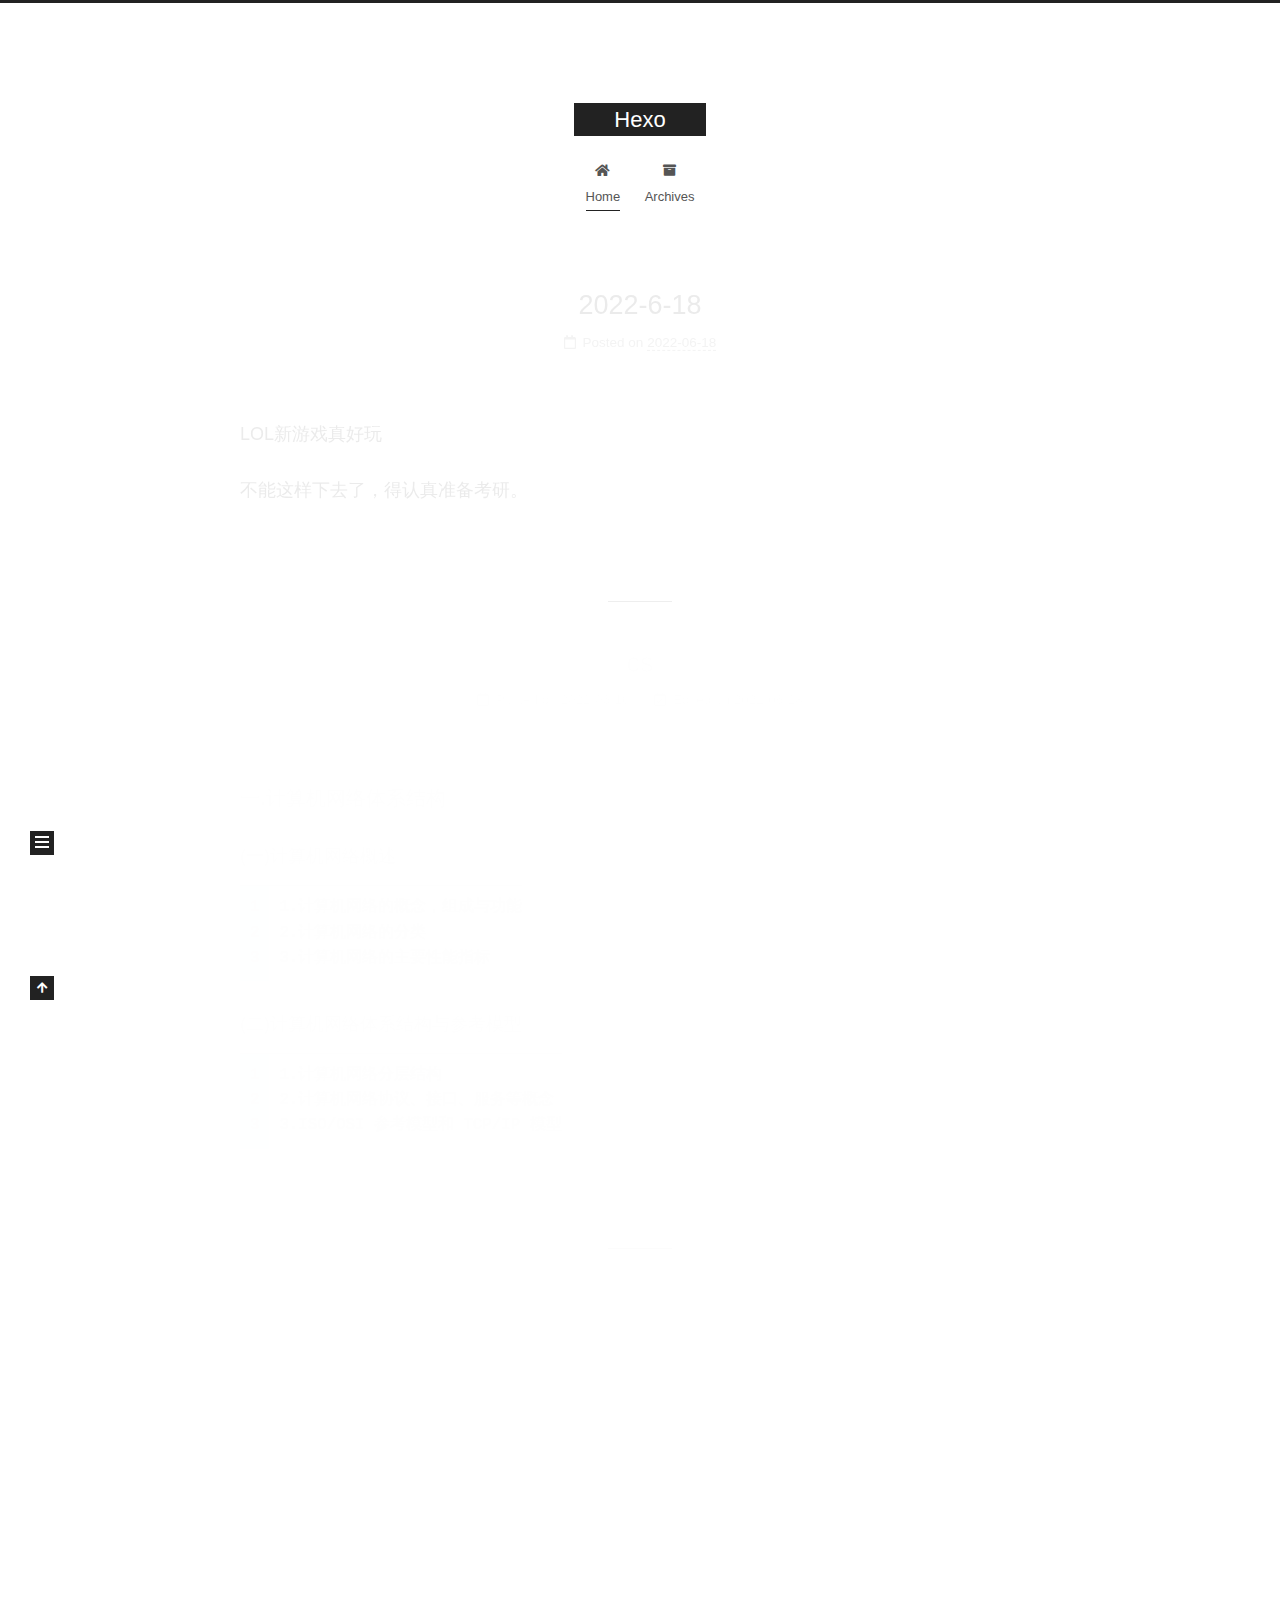
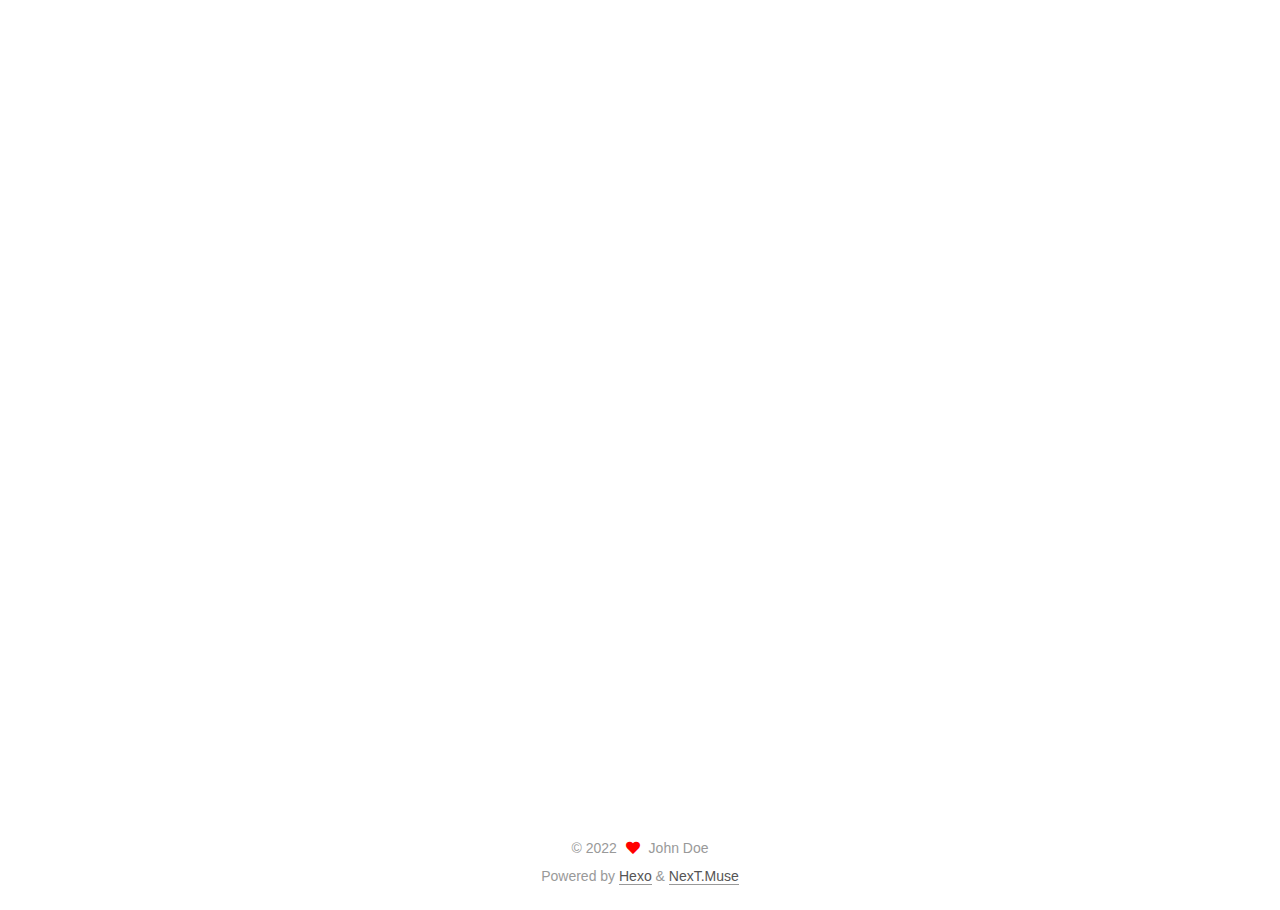
<file: index.html>
<!DOCTYPE html>
<html lang="en">
<head>
  <meta charset="UTF-8">
<meta name="viewport" content="width=device-width, initial-scale=1, maximum-scale=2">
<meta name="theme-color" content="#222">
<meta name="generator" content="Hexo 6.2.0">
  <link rel="apple-touch-icon" sizes="180x180" href="/images/apple-touch-icon-next.png">
  <link rel="icon" type="image/png" sizes="32x32" href="/images/favicon-32x32-next.png">
  <link rel="icon" type="image/png" sizes="16x16" href="/images/favicon-16x16-next.png">
  <link rel="mask-icon" href="/images/logo.svg" color="#222">

<link rel="stylesheet" href="/css/main.css">


<link rel="stylesheet" href="/lib/font-awesome/css/all.min.css">

<script id="hexo-configurations">
    var NexT = window.NexT || {};
    var CONFIG = {"hostname":"example.com","root":"/","scheme":"Muse","version":"7.8.0","exturl":false,"sidebar":{"position":"left","display":"post","padding":18,"offset":12,"onmobile":false},"copycode":{"enable":false,"show_result":false,"style":null},"back2top":{"enable":true,"sidebar":false,"scrollpercent":false},"bookmark":{"enable":false,"color":"#222","save":"auto"},"fancybox":false,"mediumzoom":false,"lazyload":false,"pangu":false,"comments":{"style":"tabs","active":null,"storage":true,"lazyload":false,"nav":null},"algolia":{"hits":{"per_page":10},"labels":{"input_placeholder":"Search for Posts","hits_empty":"We didn't find any results for the search: ${query}","hits_stats":"${hits} results found in ${time} ms"}},"localsearch":{"enable":false,"trigger":"auto","top_n_per_article":1,"unescape":false,"preload":false},"motion":{"enable":true,"async":false,"transition":{"post_block":"fadeIn","post_header":"slideDownIn","post_body":"slideDownIn","coll_header":"slideLeftIn","sidebar":"slideUpIn"}}};
  </script>

  <meta property="og:type" content="website">
<meta property="og:title" content="Hexo">
<meta property="og:url" content="http://example.com/index.html">
<meta property="og:site_name" content="Hexo">
<meta property="og:locale" content="en_US">
<meta property="article:author" content="John Doe">
<meta name="twitter:card" content="summary">

<link rel="canonical" href="http://example.com/">


<script id="page-configurations">
  // https://hexo.io/docs/variables.html
  CONFIG.page = {
    sidebar: "",
    isHome : true,
    isPost : false,
    lang   : 'en'
  };
</script>

  <title>Hexo</title>
  






  <noscript>
  <style>
  .use-motion .brand,
  .use-motion .menu-item,
  .sidebar-inner,
  .use-motion .post-block,
  .use-motion .pagination,
  .use-motion .comments,
  .use-motion .post-header,
  .use-motion .post-body,
  .use-motion .collection-header { opacity: initial; }

  .use-motion .site-title,
  .use-motion .site-subtitle {
    opacity: initial;
    top: initial;
  }

  .use-motion .logo-line-before i { left: initial; }
  .use-motion .logo-line-after i { right: initial; }
  </style>
</noscript>

</head>

<body itemscope itemtype="http://schema.org/WebPage">
  <div class="container use-motion">
    <div class="headband"></div>

    <header class="header" itemscope itemtype="http://schema.org/WPHeader">
      <div class="header-inner"><div class="site-brand-container">
  <div class="site-nav-toggle">
    <div class="toggle" aria-label="Toggle navigation bar">
      <span class="toggle-line toggle-line-first"></span>
      <span class="toggle-line toggle-line-middle"></span>
      <span class="toggle-line toggle-line-last"></span>
    </div>
  </div>

  <div class="site-meta">

    <a href="/" class="brand" rel="start">
      <span class="logo-line-before"><i></i></span>
      <h1 class="site-title">Hexo</h1>
      <span class="logo-line-after"><i></i></span>
    </a>
  </div>

  <div class="site-nav-right">
    <div class="toggle popup-trigger">
    </div>
  </div>
</div>




<nav class="site-nav">
  <ul id="menu" class="main-menu menu">
        <li class="menu-item menu-item-home">

    <a href="/" rel="section"><i class="fa fa-home fa-fw"></i>Home</a>

  </li>
        <li class="menu-item menu-item-archives">

    <a href="/archives/" rel="section"><i class="fa fa-archive fa-fw"></i>Archives</a>

  </li>
  </ul>
</nav>




</div>
    </header>

    
  <div class="back-to-top">
    <i class="fa fa-arrow-up"></i>
    <span>0%</span>
  </div>


    <main class="main">
      <div class="main-inner">
        <div class="content-wrap">
          

          <div class="content index posts-expand">
            
      
  
  
  <article itemscope itemtype="http://schema.org/Article" class="post-block" lang="en">
    <link itemprop="mainEntityOfPage" href="http://example.com/2022/06/18/2022-6-18/">

    <span hidden itemprop="author" itemscope itemtype="http://schema.org/Person">
      <meta itemprop="image" content="/images/avatar.gif">
      <meta itemprop="name" content="John Doe">
      <meta itemprop="description" content="">
    </span>

    <span hidden itemprop="publisher" itemscope itemtype="http://schema.org/Organization">
      <meta itemprop="name" content="Hexo">
    </span>
      <header class="post-header">
        <h2 class="post-title" itemprop="name headline">
          
            <a href="/2022/06/18/2022-6-18/" class="post-title-link" itemprop="url">2022-6-18</a>
        </h2>

        <div class="post-meta">
            <span class="post-meta-item">
              <span class="post-meta-item-icon">
                <i class="far fa-calendar"></i>
              </span>
              <span class="post-meta-item-text">Posted on</span>
              

              <time title="Created: 2022-06-18 18:45:35 / Modified: 18:47:26" itemprop="dateCreated datePublished" datetime="2022-06-18T18:45:35+08:00">2022-06-18</time>
            </span>

          

        </div>
      </header>

    
    
    
    <div class="post-body" itemprop="articleBody">

      
          <p>LOL新游戏真好玩</p>
<p>不能这样下去了，得认真准备考研。</p>

      
    </div>

    
    
    
      <footer class="post-footer">
        <div class="post-eof"></div>
      </footer>
  </article>
  
  
  

      
  
  
  <article itemscope itemtype="http://schema.org/Article" class="post-block" lang="en">
    <link itemprop="mainEntityOfPage" href="http://example.com/2022/06/16/cs/">

    <span hidden itemprop="author" itemscope itemtype="http://schema.org/Person">
      <meta itemprop="image" content="/images/avatar.gif">
      <meta itemprop="name" content="John Doe">
      <meta itemprop="description" content="">
    </span>

    <span hidden itemprop="publisher" itemscope itemtype="http://schema.org/Organization">
      <meta itemprop="name" content="Hexo">
    </span>
      <header class="post-header">
        <h2 class="post-title" itemprop="name headline">
          
            <a href="/2022/06/16/cs/" class="post-title-link" itemprop="url">cs</a>
        </h2>

        <div class="post-meta">
            <span class="post-meta-item">
              <span class="post-meta-item-icon">
                <i class="far fa-calendar"></i>
              </span>
              <span class="post-meta-item-text">Posted on</span>

              <time title="Created: 2022-06-16 10:21:30" itemprop="dateCreated datePublished" datetime="2022-06-16T10:21:30+08:00">2022-06-16</time>
            </span>
              <span class="post-meta-item">
                <span class="post-meta-item-icon">
                  <i class="far fa-calendar-check"></i>
                </span>
                <span class="post-meta-item-text">Edited on</span>
                <time title="Modified: 2022-06-18 18:54:48" itemprop="dateModified" datetime="2022-06-18T18:54:48+08:00">2022-06-18</time>
              </span>

          

        </div>
      </header>

    
    
    
    <div class="post-body" itemprop="articleBody">

      
          <h4 id="一-计算机网络体系结构"><a href="#一-计算机网络体系结构" class="headerlink" title="一.计算机网络体系结构"></a>一.计算机网络体系结构</h4><h5 id="一-计算机网络概述"><a href="#一-计算机网络概述" class="headerlink" title="(一)计算机网络概述"></a>(一)计算机网络概述</h5><figure class="highlight tex"><table><tr><td class="gutter"><pre><span class="line">1</span><br><span class="line">2</span><br><span class="line">3</span><br></pre></td><td class="code"><pre><span class="line">1.计算机网络的概念，组成与功能</span><br><span class="line">2.计算机网络的分类</span><br><span class="line">3.计算机网络的主要性能指标</span><br></pre></td></tr></table></figure>

<h5 id="二-计算机网络体系结构与参考模型"><a href="#二-计算机网络体系结构与参考模型" class="headerlink" title="(二)计算机网络体系结构与参考模型"></a>(二)计算机网络体系结构与参考模型</h5><figure class="highlight tex"><table><tr><td class="gutter"><pre><span class="line">1</span><br><span class="line">2</span><br><span class="line">3</span><br></pre></td><td class="code"><pre><span class="line">1.计算机网络分层结构</span><br><span class="line">2.计算机网络协议、接口、服务等概念</span><br><span class="line">3.ISO/OSI 参考模型和 TCP/IP 模型</span><br></pre></td></tr></table></figure>


      
    </div>

    
    
    
      <footer class="post-footer">
        <div class="post-eof"></div>
      </footer>
  </article>
  
  
  

      
  
  
  <article itemscope itemtype="http://schema.org/Article" class="post-block" lang="en">
    <link itemprop="mainEntityOfPage" href="http://example.com/2022/06/16/hello-world/">

    <span hidden itemprop="author" itemscope itemtype="http://schema.org/Person">
      <meta itemprop="image" content="/images/avatar.gif">
      <meta itemprop="name" content="John Doe">
      <meta itemprop="description" content="">
    </span>

    <span hidden itemprop="publisher" itemscope itemtype="http://schema.org/Organization">
      <meta itemprop="name" content="Hexo">
    </span>
      <header class="post-header">
        <h2 class="post-title" itemprop="name headline">
          
            <a href="/2022/06/16/hello-world/" class="post-title-link" itemprop="url">Hello World</a>
        </h2>

        <div class="post-meta">
            <span class="post-meta-item">
              <span class="post-meta-item-icon">
                <i class="far fa-calendar"></i>
              </span>
              <span class="post-meta-item-text">Posted on</span>

              <time title="Created: 2022-06-16 10:02:19" itemprop="dateCreated datePublished" datetime="2022-06-16T10:02:19+08:00">2022-06-16</time>
            </span>

          

        </div>
      </header>

    
    
    
    <div class="post-body" itemprop="articleBody">

      
          <p>Welcome to <a target="_blank" rel="noopener" href="https://hexo.io/">Hexo</a>! This is your very first post. Check <a target="_blank" rel="noopener" href="https://hexo.io/docs/">documentation</a> for more info. If you get any problems when using Hexo, you can find the answer in <a target="_blank" rel="noopener" href="https://hexo.io/docs/troubleshooting.html">troubleshooting</a> or you can ask me on <a target="_blank" rel="noopener" href="https://github.com/hexojs/hexo/issues">GitHub</a>.</p>
<h2 id="Quick-Start"><a href="#Quick-Start" class="headerlink" title="Quick Start"></a>Quick Start</h2><h3 id="Create-a-new-post"><a href="#Create-a-new-post" class="headerlink" title="Create a new post"></a>Create a new post</h3><figure class="highlight bash"><table><tr><td class="gutter"><pre><span class="line">1</span><br></pre></td><td class="code"><pre><span class="line">$ hexo new <span class="string">&quot;My New Post&quot;</span></span><br></pre></td></tr></table></figure>

<p>More info: <a target="_blank" rel="noopener" href="https://hexo.io/docs/writing.html">Writing</a></p>
<h3 id="Run-server"><a href="#Run-server" class="headerlink" title="Run server"></a>Run server</h3><figure class="highlight bash"><table><tr><td class="gutter"><pre><span class="line">1</span><br></pre></td><td class="code"><pre><span class="line">$ hexo server</span><br></pre></td></tr></table></figure>

<p>More info: <a target="_blank" rel="noopener" href="https://hexo.io/docs/server.html">Server</a></p>
<h3 id="Generate-static-files"><a href="#Generate-static-files" class="headerlink" title="Generate static files"></a>Generate static files</h3><figure class="highlight bash"><table><tr><td class="gutter"><pre><span class="line">1</span><br></pre></td><td class="code"><pre><span class="line">$ hexo generate</span><br></pre></td></tr></table></figure>

<p>More info: <a target="_blank" rel="noopener" href="https://hexo.io/docs/generating.html">Generating</a></p>
<h3 id="Deploy-to-remote-sites"><a href="#Deploy-to-remote-sites" class="headerlink" title="Deploy to remote sites"></a>Deploy to remote sites</h3><figure class="highlight bash"><table><tr><td class="gutter"><pre><span class="line">1</span><br></pre></td><td class="code"><pre><span class="line">$ hexo deploy</span><br></pre></td></tr></table></figure>

<p>More info: <a target="_blank" rel="noopener" href="https://hexo.io/docs/one-command-deployment.html">Deployment</a></p>

      
    </div>

    
    
    
      <footer class="post-footer">
        <div class="post-eof"></div>
      </footer>
  </article>
  
  
  


  



          </div>
          

<script>
  window.addEventListener('tabs:register', () => {
    let { activeClass } = CONFIG.comments;
    if (CONFIG.comments.storage) {
      activeClass = localStorage.getItem('comments_active') || activeClass;
    }
    if (activeClass) {
      let activeTab = document.querySelector(`a[href="#comment-${activeClass}"]`);
      if (activeTab) {
        activeTab.click();
      }
    }
  });
  if (CONFIG.comments.storage) {
    window.addEventListener('tabs:click', event => {
      if (!event.target.matches('.tabs-comment .tab-content .tab-pane')) return;
      let commentClass = event.target.classList[1];
      localStorage.setItem('comments_active', commentClass);
    });
  }
</script>

        </div>
          
  
  <div class="toggle sidebar-toggle">
    <span class="toggle-line toggle-line-first"></span>
    <span class="toggle-line toggle-line-middle"></span>
    <span class="toggle-line toggle-line-last"></span>
  </div>

  <aside class="sidebar">
    <div class="sidebar-inner">

      <ul class="sidebar-nav motion-element">
        <li class="sidebar-nav-toc">
          Table of Contents
        </li>
        <li class="sidebar-nav-overview">
          Overview
        </li>
      </ul>

      <!--noindex-->
      <div class="post-toc-wrap sidebar-panel">
      </div>
      <!--/noindex-->

      <div class="site-overview-wrap sidebar-panel">
        <div class="site-author motion-element" itemprop="author" itemscope itemtype="http://schema.org/Person">
  <p class="site-author-name" itemprop="name">John Doe</p>
  <div class="site-description" itemprop="description"></div>
</div>
<div class="site-state-wrap motion-element">
  <nav class="site-state">
      <div class="site-state-item site-state-posts">
          <a href="/archives/">
        
          <span class="site-state-item-count">3</span>
          <span class="site-state-item-name">posts</span>
        </a>
      </div>
  </nav>
</div>



      </div>

    </div>
  </aside>
  <div id="sidebar-dimmer"></div>


      </div>
    </main>

    <footer class="footer">
      <div class="footer-inner">
        

        

<div class="copyright">
  
  &copy; 
  <span itemprop="copyrightYear">2022</span>
  <span class="with-love">
    <i class="fa fa-heart"></i>
  </span>
  <span class="author" itemprop="copyrightHolder">John Doe</span>
</div>
  <div class="powered-by">Powered by <a href="https://hexo.io/" class="theme-link" rel="noopener" target="_blank">Hexo</a> & <a href="https://muse.theme-next.org/" class="theme-link" rel="noopener" target="_blank">NexT.Muse</a>
  </div>

        








      </div>
    </footer>
  </div>

  
  <script src="/lib/anime.min.js"></script>
  <script src="/lib/velocity/velocity.min.js"></script>
  <script src="/lib/velocity/velocity.ui.min.js"></script>

<script src="/js/utils.js"></script>

<script src="/js/motion.js"></script>


<script src="/js/schemes/muse.js"></script>


<script src="/js/next-boot.js"></script>




  















  

  

</body>
</html>
</file>
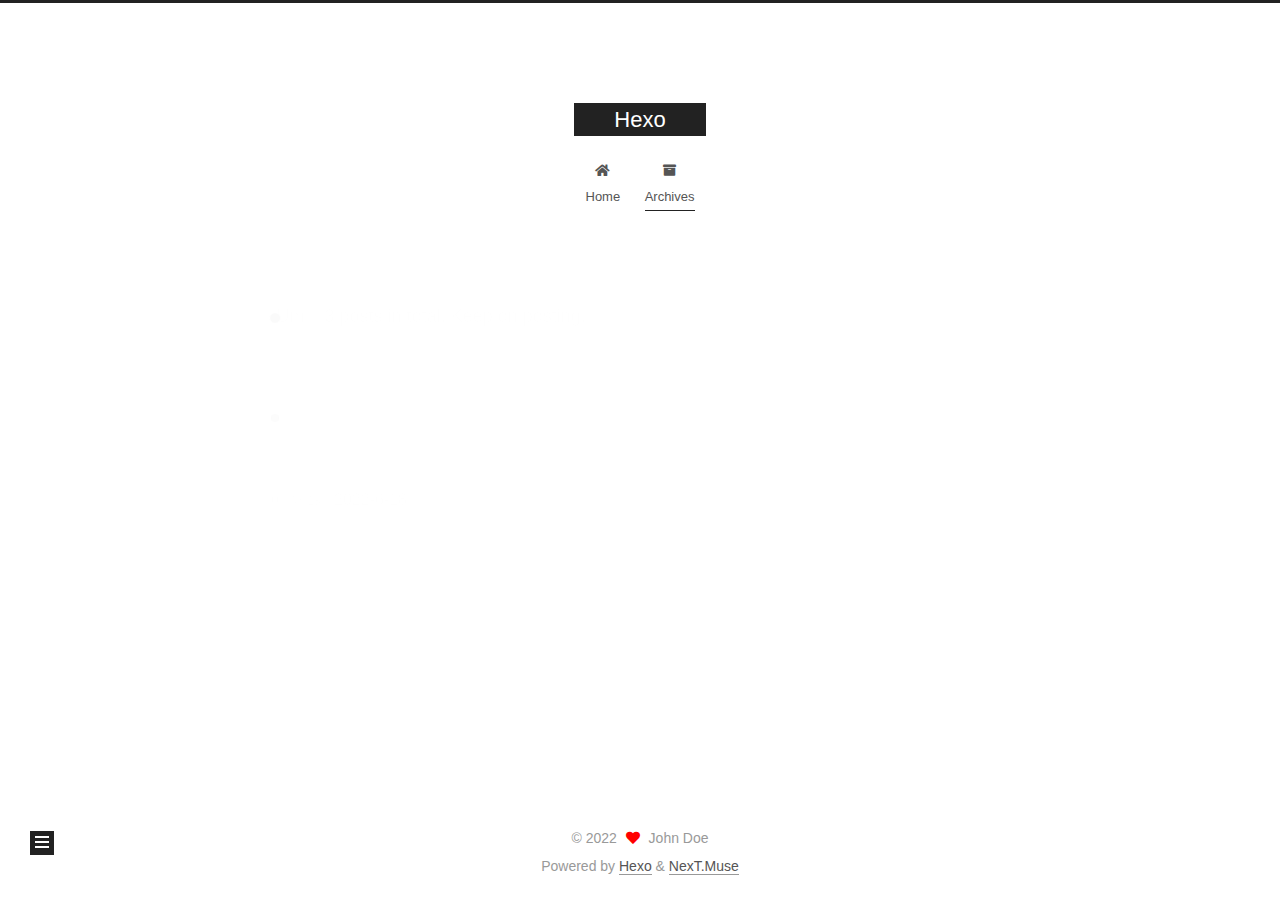
<file: archives/index.html>
<!DOCTYPE html>
<html lang="en">
<head>
  <meta charset="UTF-8">
<meta name="viewport" content="width=device-width, initial-scale=1, maximum-scale=2">
<meta name="theme-color" content="#222">
<meta name="generator" content="Hexo 6.2.0">
  <link rel="apple-touch-icon" sizes="180x180" href="/images/apple-touch-icon-next.png">
  <link rel="icon" type="image/png" sizes="32x32" href="/images/favicon-32x32-next.png">
  <link rel="icon" type="image/png" sizes="16x16" href="/images/favicon-16x16-next.png">
  <link rel="mask-icon" href="/images/logo.svg" color="#222">

<link rel="stylesheet" href="/css/main.css">


<link rel="stylesheet" href="/lib/font-awesome/css/all.min.css">

<script id="hexo-configurations">
    var NexT = window.NexT || {};
    var CONFIG = {"hostname":"example.com","root":"/","scheme":"Muse","version":"7.8.0","exturl":false,"sidebar":{"position":"left","display":"post","padding":18,"offset":12,"onmobile":false},"copycode":{"enable":false,"show_result":false,"style":null},"back2top":{"enable":true,"sidebar":false,"scrollpercent":false},"bookmark":{"enable":false,"color":"#222","save":"auto"},"fancybox":false,"mediumzoom":false,"lazyload":false,"pangu":false,"comments":{"style":"tabs","active":null,"storage":true,"lazyload":false,"nav":null},"algolia":{"hits":{"per_page":10},"labels":{"input_placeholder":"Search for Posts","hits_empty":"We didn't find any results for the search: ${query}","hits_stats":"${hits} results found in ${time} ms"}},"localsearch":{"enable":false,"trigger":"auto","top_n_per_article":1,"unescape":false,"preload":false},"motion":{"enable":true,"async":false,"transition":{"post_block":"fadeIn","post_header":"slideDownIn","post_body":"slideDownIn","coll_header":"slideLeftIn","sidebar":"slideUpIn"}}};
  </script>

  <meta property="og:type" content="website">
<meta property="og:title" content="Hexo">
<meta property="og:url" content="http://example.com/archives/index.html">
<meta property="og:site_name" content="Hexo">
<meta property="og:locale" content="en_US">
<meta property="article:author" content="John Doe">
<meta name="twitter:card" content="summary">

<link rel="canonical" href="http://example.com/archives/">


<script id="page-configurations">
  // https://hexo.io/docs/variables.html
  CONFIG.page = {
    sidebar: "",
    isHome : false,
    isPost : false,
    lang   : 'en'
  };
</script>

  <title>Archive | Hexo</title>
  






  <noscript>
  <style>
  .use-motion .brand,
  .use-motion .menu-item,
  .sidebar-inner,
  .use-motion .post-block,
  .use-motion .pagination,
  .use-motion .comments,
  .use-motion .post-header,
  .use-motion .post-body,
  .use-motion .collection-header { opacity: initial; }

  .use-motion .site-title,
  .use-motion .site-subtitle {
    opacity: initial;
    top: initial;
  }

  .use-motion .logo-line-before i { left: initial; }
  .use-motion .logo-line-after i { right: initial; }
  </style>
</noscript>

</head>

<body itemscope itemtype="http://schema.org/WebPage">
  <div class="container use-motion">
    <div class="headband"></div>

    <header class="header" itemscope itemtype="http://schema.org/WPHeader">
      <div class="header-inner"><div class="site-brand-container">
  <div class="site-nav-toggle">
    <div class="toggle" aria-label="Toggle navigation bar">
      <span class="toggle-line toggle-line-first"></span>
      <span class="toggle-line toggle-line-middle"></span>
      <span class="toggle-line toggle-line-last"></span>
    </div>
  </div>

  <div class="site-meta">

    <a href="/" class="brand" rel="start">
      <span class="logo-line-before"><i></i></span>
      <h1 class="site-title">Hexo</h1>
      <span class="logo-line-after"><i></i></span>
    </a>
  </div>

  <div class="site-nav-right">
    <div class="toggle popup-trigger">
    </div>
  </div>
</div>




<nav class="site-nav">
  <ul id="menu" class="main-menu menu">
        <li class="menu-item menu-item-home">

    <a href="/" rel="section"><i class="fa fa-home fa-fw"></i>Home</a>

  </li>
        <li class="menu-item menu-item-archives">

    <a href="/archives/" rel="section"><i class="fa fa-archive fa-fw"></i>Archives</a>

  </li>
  </ul>
</nav>




</div>
    </header>

    
  <div class="back-to-top">
    <i class="fa fa-arrow-up"></i>
    <span>0%</span>
  </div>


    <main class="main">
      <div class="main-inner">
        <div class="content-wrap">
          

          <div class="content archive">
            

  
  
  
  <div class="post-block">
    <div class="posts-collapse">
      <div class="collection-title">
        <span class="collection-header">Um..! 3 posts in total. Keep on posting.</span>
      </div>

      
    <div class="collection-year">
      <span class="collection-header">2022</span>
    </div>

  <article itemscope itemtype="http://schema.org/Article">
    <header class="post-header">

      <div class="post-meta">
        <time itemprop="dateCreated"
              datetime="2022-06-18T18:45:35+08:00"
              content="2022-06-18">
          06-18
        </time>
      </div>

      <div class="post-title">
          <a class="post-title-link" href="/2022/06/18/2022-6-18/" itemprop="url">
            <span itemprop="name">2022-6-18</span>
          </a>
      </div>

    </header>
  </article>

  <article itemscope itemtype="http://schema.org/Article">
    <header class="post-header">

      <div class="post-meta">
        <time itemprop="dateCreated"
              datetime="2022-06-16T10:21:30+08:00"
              content="2022-06-16">
          06-16
        </time>
      </div>

      <div class="post-title">
          <a class="post-title-link" href="/2022/06/16/cs/" itemprop="url">
            <span itemprop="name">cs</span>
          </a>
      </div>

    </header>
  </article>

  <article itemscope itemtype="http://schema.org/Article">
    <header class="post-header">

      <div class="post-meta">
        <time itemprop="dateCreated"
              datetime="2022-06-16T10:02:19+08:00"
              content="2022-06-16">
          06-16
        </time>
      </div>

      <div class="post-title">
          <a class="post-title-link" href="/2022/06/16/hello-world/" itemprop="url">
            <span itemprop="name">Hello World</span>
          </a>
      </div>

    </header>
  </article>


    </div>
  </div>
  
  
  

  



          </div>
          

<script>
  window.addEventListener('tabs:register', () => {
    let { activeClass } = CONFIG.comments;
    if (CONFIG.comments.storage) {
      activeClass = localStorage.getItem('comments_active') || activeClass;
    }
    if (activeClass) {
      let activeTab = document.querySelector(`a[href="#comment-${activeClass}"]`);
      if (activeTab) {
        activeTab.click();
      }
    }
  });
  if (CONFIG.comments.storage) {
    window.addEventListener('tabs:click', event => {
      if (!event.target.matches('.tabs-comment .tab-content .tab-pane')) return;
      let commentClass = event.target.classList[1];
      localStorage.setItem('comments_active', commentClass);
    });
  }
</script>

        </div>
          
  
  <div class="toggle sidebar-toggle">
    <span class="toggle-line toggle-line-first"></span>
    <span class="toggle-line toggle-line-middle"></span>
    <span class="toggle-line toggle-line-last"></span>
  </div>

  <aside class="sidebar">
    <div class="sidebar-inner">

      <ul class="sidebar-nav motion-element">
        <li class="sidebar-nav-toc">
          Table of Contents
        </li>
        <li class="sidebar-nav-overview">
          Overview
        </li>
      </ul>

      <!--noindex-->
      <div class="post-toc-wrap sidebar-panel">
      </div>
      <!--/noindex-->

      <div class="site-overview-wrap sidebar-panel">
        <div class="site-author motion-element" itemprop="author" itemscope itemtype="http://schema.org/Person">
  <p class="site-author-name" itemprop="name">John Doe</p>
  <div class="site-description" itemprop="description"></div>
</div>
<div class="site-state-wrap motion-element">
  <nav class="site-state">
      <div class="site-state-item site-state-posts">
          <a href="/archives/">
        
          <span class="site-state-item-count">3</span>
          <span class="site-state-item-name">posts</span>
        </a>
      </div>
  </nav>
</div>



      </div>

    </div>
  </aside>
  <div id="sidebar-dimmer"></div>


      </div>
    </main>

    <footer class="footer">
      <div class="footer-inner">
        

        

<div class="copyright">
  
  &copy; 
  <span itemprop="copyrightYear">2022</span>
  <span class="with-love">
    <i class="fa fa-heart"></i>
  </span>
  <span class="author" itemprop="copyrightHolder">John Doe</span>
</div>
  <div class="powered-by">Powered by <a href="https://hexo.io/" class="theme-link" rel="noopener" target="_blank">Hexo</a> & <a href="https://muse.theme-next.org/" class="theme-link" rel="noopener" target="_blank">NexT.Muse</a>
  </div>

        








      </div>
    </footer>
  </div>

  
  <script src="/lib/anime.min.js"></script>
  <script src="/lib/velocity/velocity.min.js"></script>
  <script src="/lib/velocity/velocity.ui.min.js"></script>

<script src="/js/utils.js"></script>

<script src="/js/motion.js"></script>


<script src="/js/schemes/muse.js"></script>


<script src="/js/next-boot.js"></script>




  















  

  

</body>
</html>
</file>
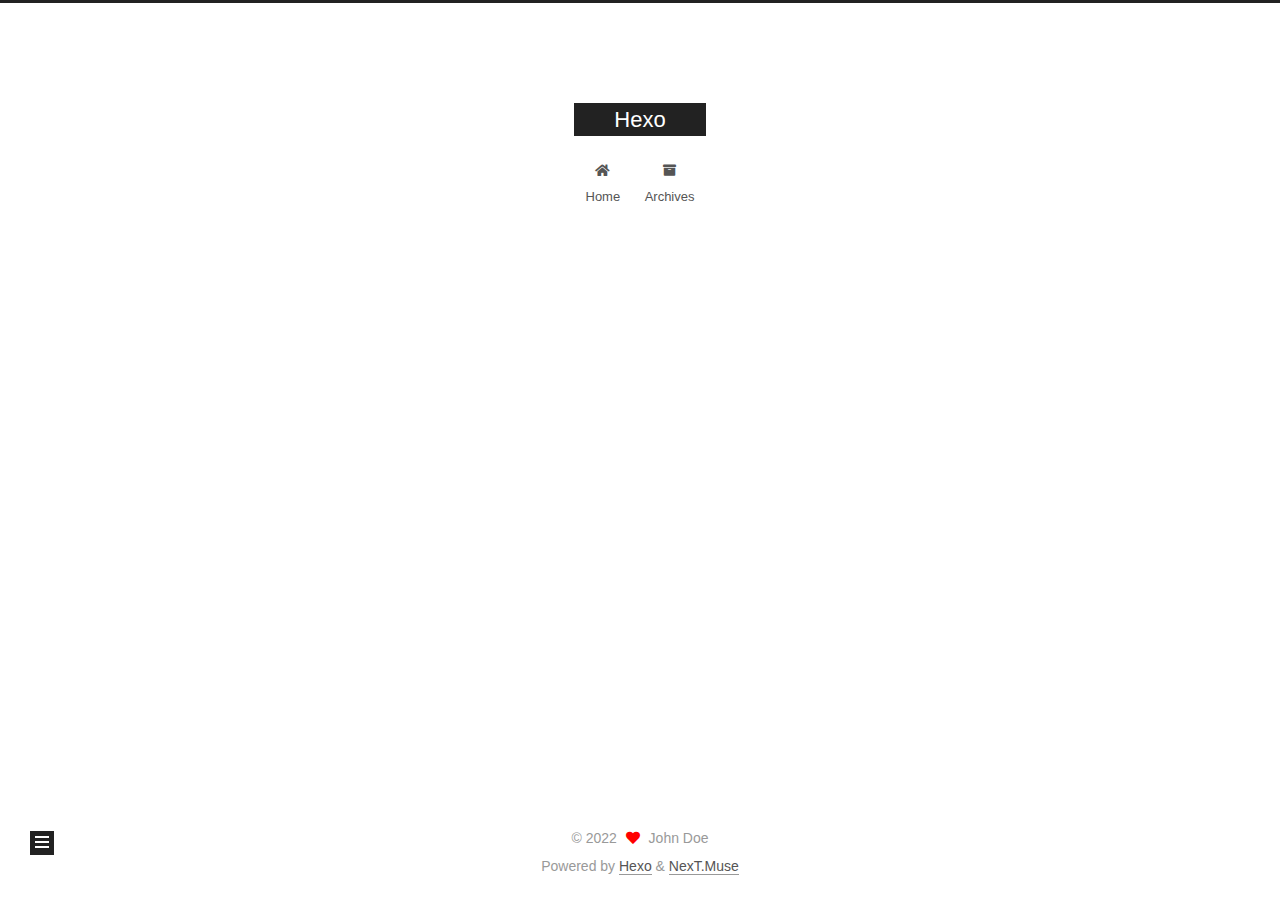
<file: categories/index.html>
<!DOCTYPE html>
<html lang="en">
<head>
  <meta charset="UTF-8">
<meta name="viewport" content="width=device-width, initial-scale=1, maximum-scale=2">
<meta name="theme-color" content="#222">
<meta name="generator" content="Hexo 6.2.0">
  <link rel="apple-touch-icon" sizes="180x180" href="/images/apple-touch-icon-next.png">
  <link rel="icon" type="image/png" sizes="32x32" href="/images/favicon-32x32-next.png">
  <link rel="icon" type="image/png" sizes="16x16" href="/images/favicon-16x16-next.png">
  <link rel="mask-icon" href="/images/logo.svg" color="#222">

<link rel="stylesheet" href="/css/main.css">


<link rel="stylesheet" href="/lib/font-awesome/css/all.min.css">

<script id="hexo-configurations">
    var NexT = window.NexT || {};
    var CONFIG = {"hostname":"example.com","root":"/","scheme":"Muse","version":"7.8.0","exturl":false,"sidebar":{"position":"left","display":"post","padding":18,"offset":12,"onmobile":false},"copycode":{"enable":false,"show_result":false,"style":null},"back2top":{"enable":true,"sidebar":false,"scrollpercent":false},"bookmark":{"enable":false,"color":"#222","save":"auto"},"fancybox":false,"mediumzoom":false,"lazyload":false,"pangu":false,"comments":{"style":"tabs","active":null,"storage":true,"lazyload":false,"nav":null},"algolia":{"hits":{"per_page":10},"labels":{"input_placeholder":"Search for Posts","hits_empty":"We didn't find any results for the search: ${query}","hits_stats":"${hits} results found in ${time} ms"}},"localsearch":{"enable":false,"trigger":"auto","top_n_per_article":1,"unescape":false,"preload":false},"motion":{"enable":true,"async":false,"transition":{"post_block":"fadeIn","post_header":"slideDownIn","post_body":"slideDownIn","coll_header":"slideLeftIn","sidebar":"slideUpIn"}}};
  </script>

  <meta property="og:type" content="website">
<meta property="og:title" content="categories">
<meta property="og:url" content="http://example.com/categories/index.html">
<meta property="og:site_name" content="Hexo">
<meta property="og:locale" content="en_US">
<meta property="article:published_time" content="2022-06-16T09:20:51.000Z">
<meta property="article:modified_time" content="2022-06-16T09:23:06.846Z">
<meta property="article:author" content="John Doe">
<meta name="twitter:card" content="summary">

<link rel="canonical" href="http://example.com/categories/">


<script id="page-configurations">
  // https://hexo.io/docs/variables.html
  CONFIG.page = {
    sidebar: "",
    isHome : false,
    isPost : false,
    lang   : 'en'
  };
</script>

  <title>categories | Hexo
</title>
  






  <noscript>
  <style>
  .use-motion .brand,
  .use-motion .menu-item,
  .sidebar-inner,
  .use-motion .post-block,
  .use-motion .pagination,
  .use-motion .comments,
  .use-motion .post-header,
  .use-motion .post-body,
  .use-motion .collection-header { opacity: initial; }

  .use-motion .site-title,
  .use-motion .site-subtitle {
    opacity: initial;
    top: initial;
  }

  .use-motion .logo-line-before i { left: initial; }
  .use-motion .logo-line-after i { right: initial; }
  </style>
</noscript>

</head>

<body itemscope itemtype="http://schema.org/WebPage">
  <div class="container use-motion">
    <div class="headband"></div>

    <header class="header" itemscope itemtype="http://schema.org/WPHeader">
      <div class="header-inner"><div class="site-brand-container">
  <div class="site-nav-toggle">
    <div class="toggle" aria-label="Toggle navigation bar">
      <span class="toggle-line toggle-line-first"></span>
      <span class="toggle-line toggle-line-middle"></span>
      <span class="toggle-line toggle-line-last"></span>
    </div>
  </div>

  <div class="site-meta">

    <a href="/" class="brand" rel="start">
      <span class="logo-line-before"><i></i></span>
      <h1 class="site-title">Hexo</h1>
      <span class="logo-line-after"><i></i></span>
    </a>
  </div>

  <div class="site-nav-right">
    <div class="toggle popup-trigger">
    </div>
  </div>
</div>




<nav class="site-nav">
  <ul id="menu" class="main-menu menu">
        <li class="menu-item menu-item-home">

    <a href="/" rel="section"><i class="fa fa-home fa-fw"></i>Home</a>

  </li>
        <li class="menu-item menu-item-archives">

    <a href="/archives/" rel="section"><i class="fa fa-archive fa-fw"></i>Archives</a>

  </li>
  </ul>
</nav>




</div>
    </header>

    
  <div class="back-to-top">
    <i class="fa fa-arrow-up"></i>
    <span>0%</span>
  </div>


    <main class="main">
      <div class="main-inner">
        <div class="content-wrap">
          
  
  

          <div class="content page posts-expand">
            

    
    
    
    <div class="post-block" lang="en">
      <header class="post-header">

<h1 class="post-title" itemprop="name headline">categories
</h1>

<div class="post-meta">
  

</div>

</header>

      
      
      
      <div class="post-body">
          <div class="category-all-page">
            <div class="category-all-title">
              No categories
            </div>
            <div class="category-all">
              
            </div>
          </div>
        
      </div>
      
      
      
    </div>
    

    
    
    


          </div>
          

<script>
  window.addEventListener('tabs:register', () => {
    let { activeClass } = CONFIG.comments;
    if (CONFIG.comments.storage) {
      activeClass = localStorage.getItem('comments_active') || activeClass;
    }
    if (activeClass) {
      let activeTab = document.querySelector(`a[href="#comment-${activeClass}"]`);
      if (activeTab) {
        activeTab.click();
      }
    }
  });
  if (CONFIG.comments.storage) {
    window.addEventListener('tabs:click', event => {
      if (!event.target.matches('.tabs-comment .tab-content .tab-pane')) return;
      let commentClass = event.target.classList[1];
      localStorage.setItem('comments_active', commentClass);
    });
  }
</script>

        </div>
          
  
  <div class="toggle sidebar-toggle">
    <span class="toggle-line toggle-line-first"></span>
    <span class="toggle-line toggle-line-middle"></span>
    <span class="toggle-line toggle-line-last"></span>
  </div>

  <aside class="sidebar">
    <div class="sidebar-inner">

      <ul class="sidebar-nav motion-element">
        <li class="sidebar-nav-toc">
          Table of Contents
        </li>
        <li class="sidebar-nav-overview">
          Overview
        </li>
      </ul>

      <!--noindex-->
      <div class="post-toc-wrap sidebar-panel">
      </div>
      <!--/noindex-->

      <div class="site-overview-wrap sidebar-panel">
        <div class="site-author motion-element" itemprop="author" itemscope itemtype="http://schema.org/Person">
  <p class="site-author-name" itemprop="name">John Doe</p>
  <div class="site-description" itemprop="description"></div>
</div>
<div class="site-state-wrap motion-element">
  <nav class="site-state">
      <div class="site-state-item site-state-posts">
          <a href="/archives/">
        
          <span class="site-state-item-count">3</span>
          <span class="site-state-item-name">posts</span>
        </a>
      </div>
  </nav>
</div>



      </div>

    </div>
  </aside>
  <div id="sidebar-dimmer"></div>


      </div>
    </main>

    <footer class="footer">
      <div class="footer-inner">
        

        

<div class="copyright">
  
  &copy; 
  <span itemprop="copyrightYear">2022</span>
  <span class="with-love">
    <i class="fa fa-heart"></i>
  </span>
  <span class="author" itemprop="copyrightHolder">John Doe</span>
</div>
  <div class="powered-by">Powered by <a href="https://hexo.io/" class="theme-link" rel="noopener" target="_blank">Hexo</a> & <a href="https://muse.theme-next.org/" class="theme-link" rel="noopener" target="_blank">NexT.Muse</a>
  </div>

        








      </div>
    </footer>
  </div>

  
  <script src="/lib/anime.min.js"></script>
  <script src="/lib/velocity/velocity.min.js"></script>
  <script src="/lib/velocity/velocity.ui.min.js"></script>

<script src="/js/utils.js"></script>

<script src="/js/motion.js"></script>


<script src="/js/schemes/muse.js"></script>


<script src="/js/next-boot.js"></script>




  















  

  

</body>
</html>
</file>
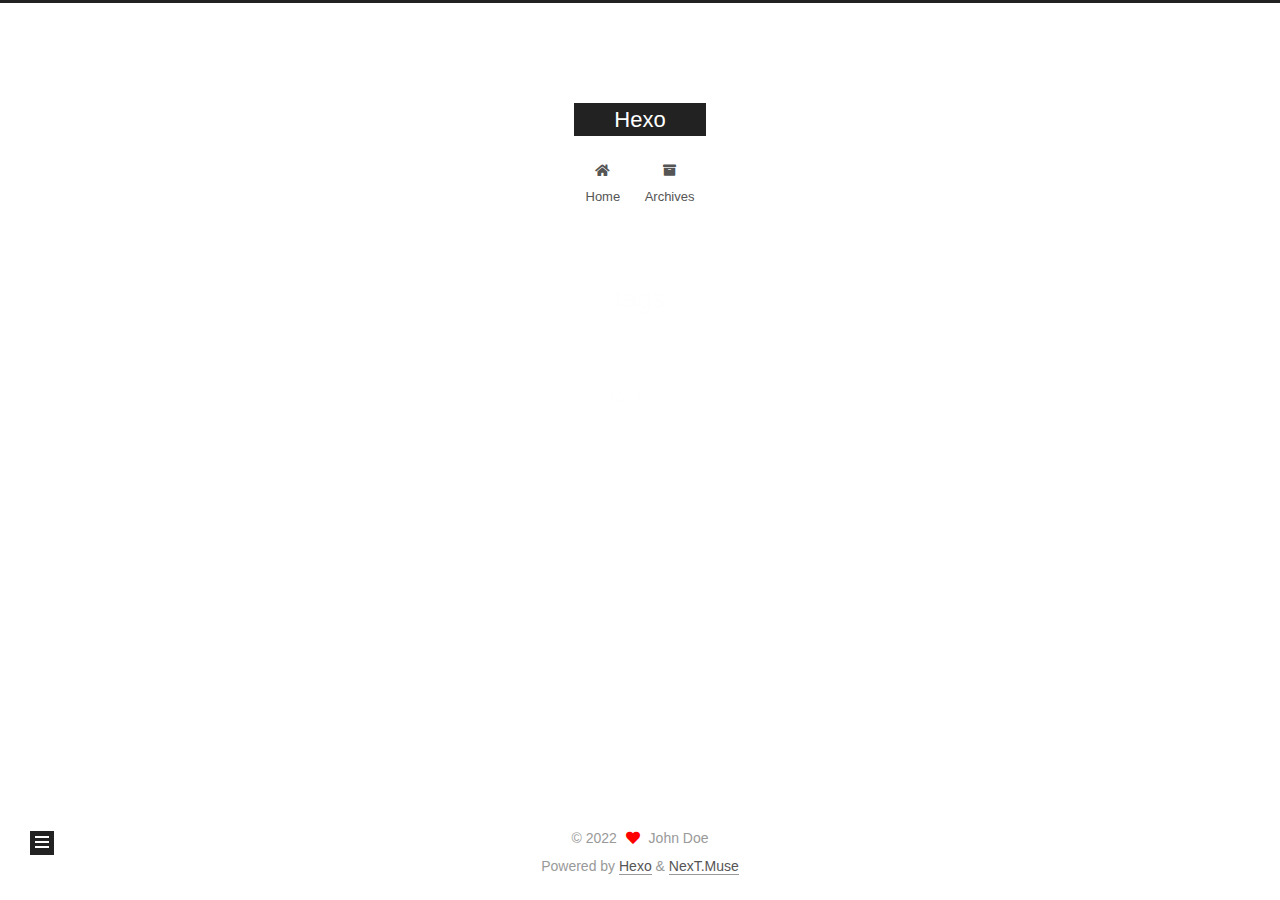
<file: tags/index.html>
<!DOCTYPE html>
<html lang="en">
<head>
  <meta charset="UTF-8">
<meta name="viewport" content="width=device-width, initial-scale=1, maximum-scale=2">
<meta name="theme-color" content="#222">
<meta name="generator" content="Hexo 6.2.0">
  <link rel="apple-touch-icon" sizes="180x180" href="/images/apple-touch-icon-next.png">
  <link rel="icon" type="image/png" sizes="32x32" href="/images/favicon-32x32-next.png">
  <link rel="icon" type="image/png" sizes="16x16" href="/images/favicon-16x16-next.png">
  <link rel="mask-icon" href="/images/logo.svg" color="#222">

<link rel="stylesheet" href="/css/main.css">


<link rel="stylesheet" href="/lib/font-awesome/css/all.min.css">

<script id="hexo-configurations">
    var NexT = window.NexT || {};
    var CONFIG = {"hostname":"example.com","root":"/","scheme":"Muse","version":"7.8.0","exturl":false,"sidebar":{"position":"left","display":"post","padding":18,"offset":12,"onmobile":false},"copycode":{"enable":false,"show_result":false,"style":null},"back2top":{"enable":true,"sidebar":false,"scrollpercent":false},"bookmark":{"enable":false,"color":"#222","save":"auto"},"fancybox":false,"mediumzoom":false,"lazyload":false,"pangu":false,"comments":{"style":"tabs","active":null,"storage":true,"lazyload":false,"nav":null},"algolia":{"hits":{"per_page":10},"labels":{"input_placeholder":"Search for Posts","hits_empty":"We didn't find any results for the search: ${query}","hits_stats":"${hits} results found in ${time} ms"}},"localsearch":{"enable":false,"trigger":"auto","top_n_per_article":1,"unescape":false,"preload":false},"motion":{"enable":true,"async":false,"transition":{"post_block":"fadeIn","post_header":"slideDownIn","post_body":"slideDownIn","coll_header":"slideLeftIn","sidebar":"slideUpIn"}}};
  </script>

  <meta property="og:type" content="website">
<meta property="og:title" content="tags">
<meta property="og:url" content="http://example.com/tags/index.html">
<meta property="og:site_name" content="Hexo">
<meta property="og:locale" content="en_US">
<meta property="article:published_time" content="2022-06-16T09:22:22.000Z">
<meta property="article:modified_time" content="2022-06-16T09:23:18.039Z">
<meta property="article:author" content="John Doe">
<meta name="twitter:card" content="summary">

<link rel="canonical" href="http://example.com/tags/">


<script id="page-configurations">
  // https://hexo.io/docs/variables.html
  CONFIG.page = {
    sidebar: "",
    isHome : false,
    isPost : false,
    lang   : 'en'
  };
</script>

  <title>tags | Hexo
</title>
  






  <noscript>
  <style>
  .use-motion .brand,
  .use-motion .menu-item,
  .sidebar-inner,
  .use-motion .post-block,
  .use-motion .pagination,
  .use-motion .comments,
  .use-motion .post-header,
  .use-motion .post-body,
  .use-motion .collection-header { opacity: initial; }

  .use-motion .site-title,
  .use-motion .site-subtitle {
    opacity: initial;
    top: initial;
  }

  .use-motion .logo-line-before i { left: initial; }
  .use-motion .logo-line-after i { right: initial; }
  </style>
</noscript>

</head>

<body itemscope itemtype="http://schema.org/WebPage">
  <div class="container use-motion">
    <div class="headband"></div>

    <header class="header" itemscope itemtype="http://schema.org/WPHeader">
      <div class="header-inner"><div class="site-brand-container">
  <div class="site-nav-toggle">
    <div class="toggle" aria-label="Toggle navigation bar">
      <span class="toggle-line toggle-line-first"></span>
      <span class="toggle-line toggle-line-middle"></span>
      <span class="toggle-line toggle-line-last"></span>
    </div>
  </div>

  <div class="site-meta">

    <a href="/" class="brand" rel="start">
      <span class="logo-line-before"><i></i></span>
      <h1 class="site-title">Hexo</h1>
      <span class="logo-line-after"><i></i></span>
    </a>
  </div>

  <div class="site-nav-right">
    <div class="toggle popup-trigger">
    </div>
  </div>
</div>




<nav class="site-nav">
  <ul id="menu" class="main-menu menu">
        <li class="menu-item menu-item-home">

    <a href="/" rel="section"><i class="fa fa-home fa-fw"></i>Home</a>

  </li>
        <li class="menu-item menu-item-archives">

    <a href="/archives/" rel="section"><i class="fa fa-archive fa-fw"></i>Archives</a>

  </li>
  </ul>
</nav>




</div>
    </header>

    
  <div class="back-to-top">
    <i class="fa fa-arrow-up"></i>
    <span>0%</span>
  </div>


    <main class="main">
      <div class="main-inner">
        <div class="content-wrap">
          
  
  

          <div class="content page posts-expand">
            

    
    
    
    <div class="post-block" lang="en">
      <header class="post-header">

<h1 class="post-title" itemprop="name headline">tags
</h1>

<div class="post-meta">
  

</div>

</header>

      
      
      
      <div class="post-body">
          <div class="tag-cloud">
            <div class="tag-cloud-title">
              No tags
            </div>
            <div class="tag-cloud-tags">
              
            </div>
          </div>
        
      </div>
      
      
      
    </div>
    

    
    
    


          </div>
          

<script>
  window.addEventListener('tabs:register', () => {
    let { activeClass } = CONFIG.comments;
    if (CONFIG.comments.storage) {
      activeClass = localStorage.getItem('comments_active') || activeClass;
    }
    if (activeClass) {
      let activeTab = document.querySelector(`a[href="#comment-${activeClass}"]`);
      if (activeTab) {
        activeTab.click();
      }
    }
  });
  if (CONFIG.comments.storage) {
    window.addEventListener('tabs:click', event => {
      if (!event.target.matches('.tabs-comment .tab-content .tab-pane')) return;
      let commentClass = event.target.classList[1];
      localStorage.setItem('comments_active', commentClass);
    });
  }
</script>

        </div>
          
  
  <div class="toggle sidebar-toggle">
    <span class="toggle-line toggle-line-first"></span>
    <span class="toggle-line toggle-line-middle"></span>
    <span class="toggle-line toggle-line-last"></span>
  </div>

  <aside class="sidebar">
    <div class="sidebar-inner">

      <ul class="sidebar-nav motion-element">
        <li class="sidebar-nav-toc">
          Table of Contents
        </li>
        <li class="sidebar-nav-overview">
          Overview
        </li>
      </ul>

      <!--noindex-->
      <div class="post-toc-wrap sidebar-panel">
      </div>
      <!--/noindex-->

      <div class="site-overview-wrap sidebar-panel">
        <div class="site-author motion-element" itemprop="author" itemscope itemtype="http://schema.org/Person">
  <p class="site-author-name" itemprop="name">John Doe</p>
  <div class="site-description" itemprop="description"></div>
</div>
<div class="site-state-wrap motion-element">
  <nav class="site-state">
      <div class="site-state-item site-state-posts">
          <a href="/archives/">
        
          <span class="site-state-item-count">3</span>
          <span class="site-state-item-name">posts</span>
        </a>
      </div>
  </nav>
</div>



      </div>

    </div>
  </aside>
  <div id="sidebar-dimmer"></div>


      </div>
    </main>

    <footer class="footer">
      <div class="footer-inner">
        

        

<div class="copyright">
  
  &copy; 
  <span itemprop="copyrightYear">2022</span>
  <span class="with-love">
    <i class="fa fa-heart"></i>
  </span>
  <span class="author" itemprop="copyrightHolder">John Doe</span>
</div>
  <div class="powered-by">Powered by <a href="https://hexo.io/" class="theme-link" rel="noopener" target="_blank">Hexo</a> & <a href="https://muse.theme-next.org/" class="theme-link" rel="noopener" target="_blank">NexT.Muse</a>
  </div>

        








      </div>
    </footer>
  </div>

  
  <script src="/lib/anime.min.js"></script>
  <script src="/lib/velocity/velocity.min.js"></script>
  <script src="/lib/velocity/velocity.ui.min.js"></script>

<script src="/js/utils.js"></script>

<script src="/js/motion.js"></script>


<script src="/js/schemes/muse.js"></script>


<script src="/js/next-boot.js"></script>




  















  

  

</body>
</html>
</file>
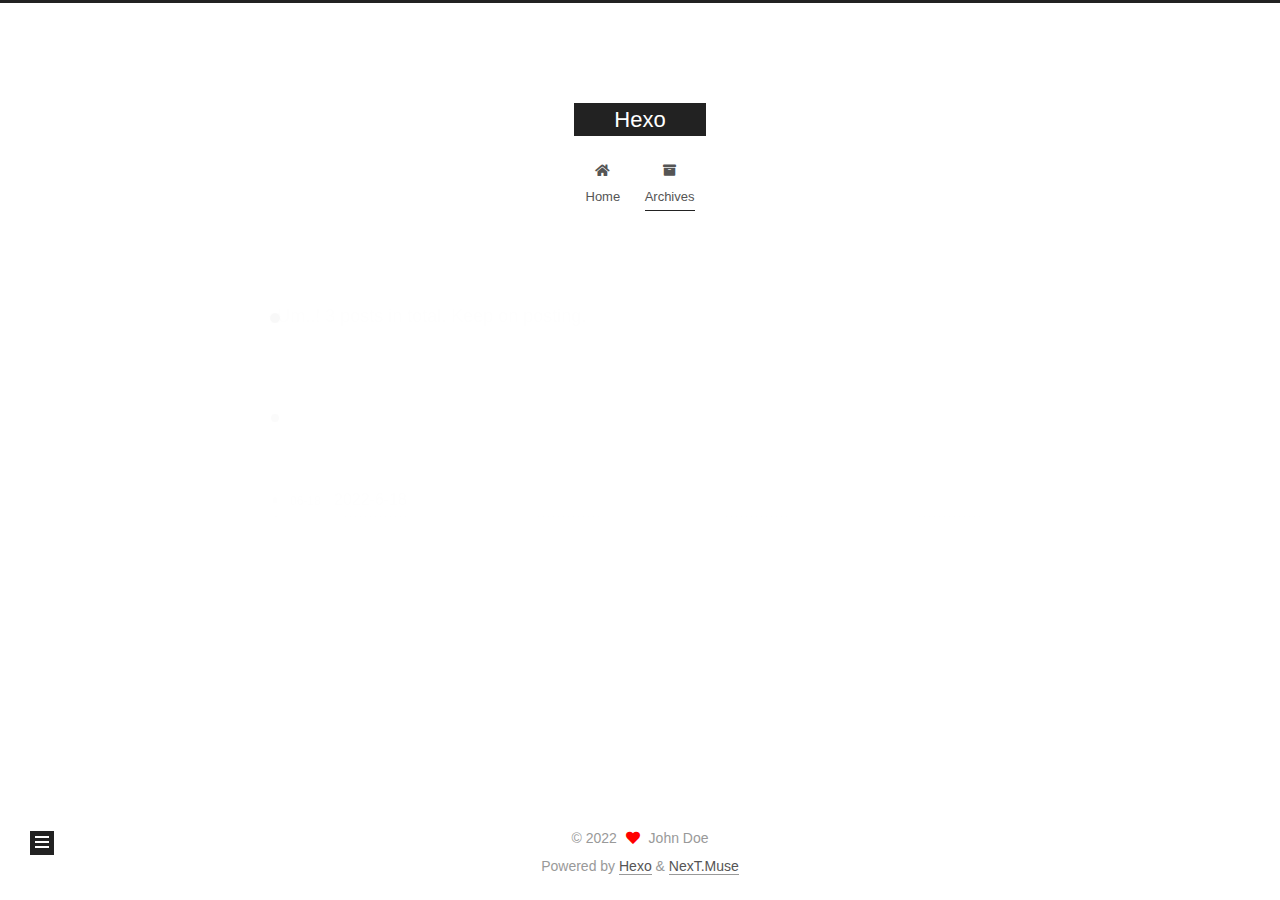
<file: archives/2022/index.html>
<!DOCTYPE html>
<html lang="en">
<head>
  <meta charset="UTF-8">
<meta name="viewport" content="width=device-width, initial-scale=1, maximum-scale=2">
<meta name="theme-color" content="#222">
<meta name="generator" content="Hexo 6.2.0">
  <link rel="apple-touch-icon" sizes="180x180" href="/images/apple-touch-icon-next.png">
  <link rel="icon" type="image/png" sizes="32x32" href="/images/favicon-32x32-next.png">
  <link rel="icon" type="image/png" sizes="16x16" href="/images/favicon-16x16-next.png">
  <link rel="mask-icon" href="/images/logo.svg" color="#222">

<link rel="stylesheet" href="/css/main.css">


<link rel="stylesheet" href="/lib/font-awesome/css/all.min.css">

<script id="hexo-configurations">
    var NexT = window.NexT || {};
    var CONFIG = {"hostname":"example.com","root":"/","scheme":"Muse","version":"7.8.0","exturl":false,"sidebar":{"position":"left","display":"post","padding":18,"offset":12,"onmobile":false},"copycode":{"enable":false,"show_result":false,"style":null},"back2top":{"enable":true,"sidebar":false,"scrollpercent":false},"bookmark":{"enable":false,"color":"#222","save":"auto"},"fancybox":false,"mediumzoom":false,"lazyload":false,"pangu":false,"comments":{"style":"tabs","active":null,"storage":true,"lazyload":false,"nav":null},"algolia":{"hits":{"per_page":10},"labels":{"input_placeholder":"Search for Posts","hits_empty":"We didn't find any results for the search: ${query}","hits_stats":"${hits} results found in ${time} ms"}},"localsearch":{"enable":false,"trigger":"auto","top_n_per_article":1,"unescape":false,"preload":false},"motion":{"enable":true,"async":false,"transition":{"post_block":"fadeIn","post_header":"slideDownIn","post_body":"slideDownIn","coll_header":"slideLeftIn","sidebar":"slideUpIn"}}};
  </script>

  <meta property="og:type" content="website">
<meta property="og:title" content="Hexo">
<meta property="og:url" content="http://example.com/archives/2022/index.html">
<meta property="og:site_name" content="Hexo">
<meta property="og:locale" content="en_US">
<meta property="article:author" content="John Doe">
<meta name="twitter:card" content="summary">

<link rel="canonical" href="http://example.com/archives/2022/">


<script id="page-configurations">
  // https://hexo.io/docs/variables.html
  CONFIG.page = {
    sidebar: "",
    isHome : false,
    isPost : false,
    lang   : 'en'
  };
</script>

  <title>Archive | Hexo</title>
  






  <noscript>
  <style>
  .use-motion .brand,
  .use-motion .menu-item,
  .sidebar-inner,
  .use-motion .post-block,
  .use-motion .pagination,
  .use-motion .comments,
  .use-motion .post-header,
  .use-motion .post-body,
  .use-motion .collection-header { opacity: initial; }

  .use-motion .site-title,
  .use-motion .site-subtitle {
    opacity: initial;
    top: initial;
  }

  .use-motion .logo-line-before i { left: initial; }
  .use-motion .logo-line-after i { right: initial; }
  </style>
</noscript>

</head>

<body itemscope itemtype="http://schema.org/WebPage">
  <div class="container use-motion">
    <div class="headband"></div>

    <header class="header" itemscope itemtype="http://schema.org/WPHeader">
      <div class="header-inner"><div class="site-brand-container">
  <div class="site-nav-toggle">
    <div class="toggle" aria-label="Toggle navigation bar">
      <span class="toggle-line toggle-line-first"></span>
      <span class="toggle-line toggle-line-middle"></span>
      <span class="toggle-line toggle-line-last"></span>
    </div>
  </div>

  <div class="site-meta">

    <a href="/" class="brand" rel="start">
      <span class="logo-line-before"><i></i></span>
      <h1 class="site-title">Hexo</h1>
      <span class="logo-line-after"><i></i></span>
    </a>
  </div>

  <div class="site-nav-right">
    <div class="toggle popup-trigger">
    </div>
  </div>
</div>




<nav class="site-nav">
  <ul id="menu" class="main-menu menu">
        <li class="menu-item menu-item-home">

    <a href="/" rel="section"><i class="fa fa-home fa-fw"></i>Home</a>

  </li>
        <li class="menu-item menu-item-archives">

    <a href="/archives/" rel="section"><i class="fa fa-archive fa-fw"></i>Archives</a>

  </li>
  </ul>
</nav>




</div>
    </header>

    
  <div class="back-to-top">
    <i class="fa fa-arrow-up"></i>
    <span>0%</span>
  </div>


    <main class="main">
      <div class="main-inner">
        <div class="content-wrap">
          

          <div class="content archive">
            

  
  
  
  <div class="post-block">
    <div class="posts-collapse">
      <div class="collection-title">
        <span class="collection-header">Um..! 3 posts in total. Keep on posting.</span>
      </div>

      
    <div class="collection-year">
      <span class="collection-header">2022</span>
    </div>

  <article itemscope itemtype="http://schema.org/Article">
    <header class="post-header">

      <div class="post-meta">
        <time itemprop="dateCreated"
              datetime="2022-06-18T18:45:35+08:00"
              content="2022-06-18">
          06-18
        </time>
      </div>

      <div class="post-title">
          <a class="post-title-link" href="/2022/06/18/2022-6-18/" itemprop="url">
            <span itemprop="name">2022-6-18</span>
          </a>
      </div>

    </header>
  </article>

  <article itemscope itemtype="http://schema.org/Article">
    <header class="post-header">

      <div class="post-meta">
        <time itemprop="dateCreated"
              datetime="2022-06-16T10:21:30+08:00"
              content="2022-06-16">
          06-16
        </time>
      </div>

      <div class="post-title">
          <a class="post-title-link" href="/2022/06/16/cs/" itemprop="url">
            <span itemprop="name">cs</span>
          </a>
      </div>

    </header>
  </article>

  <article itemscope itemtype="http://schema.org/Article">
    <header class="post-header">

      <div class="post-meta">
        <time itemprop="dateCreated"
              datetime="2022-06-16T10:02:19+08:00"
              content="2022-06-16">
          06-16
        </time>
      </div>

      <div class="post-title">
          <a class="post-title-link" href="/2022/06/16/hello-world/" itemprop="url">
            <span itemprop="name">Hello World</span>
          </a>
      </div>

    </header>
  </article>


    </div>
  </div>
  
  
  

  



          </div>
          

<script>
  window.addEventListener('tabs:register', () => {
    let { activeClass } = CONFIG.comments;
    if (CONFIG.comments.storage) {
      activeClass = localStorage.getItem('comments_active') || activeClass;
    }
    if (activeClass) {
      let activeTab = document.querySelector(`a[href="#comment-${activeClass}"]`);
      if (activeTab) {
        activeTab.click();
      }
    }
  });
  if (CONFIG.comments.storage) {
    window.addEventListener('tabs:click', event => {
      if (!event.target.matches('.tabs-comment .tab-content .tab-pane')) return;
      let commentClass = event.target.classList[1];
      localStorage.setItem('comments_active', commentClass);
    });
  }
</script>

        </div>
          
  
  <div class="toggle sidebar-toggle">
    <span class="toggle-line toggle-line-first"></span>
    <span class="toggle-line toggle-line-middle"></span>
    <span class="toggle-line toggle-line-last"></span>
  </div>

  <aside class="sidebar">
    <div class="sidebar-inner">

      <ul class="sidebar-nav motion-element">
        <li class="sidebar-nav-toc">
          Table of Contents
        </li>
        <li class="sidebar-nav-overview">
          Overview
        </li>
      </ul>

      <!--noindex-->
      <div class="post-toc-wrap sidebar-panel">
      </div>
      <!--/noindex-->

      <div class="site-overview-wrap sidebar-panel">
        <div class="site-author motion-element" itemprop="author" itemscope itemtype="http://schema.org/Person">
  <p class="site-author-name" itemprop="name">John Doe</p>
  <div class="site-description" itemprop="description"></div>
</div>
<div class="site-state-wrap motion-element">
  <nav class="site-state">
      <div class="site-state-item site-state-posts">
          <a href="/archives/">
        
          <span class="site-state-item-count">3</span>
          <span class="site-state-item-name">posts</span>
        </a>
      </div>
  </nav>
</div>



      </div>

    </div>
  </aside>
  <div id="sidebar-dimmer"></div>


      </div>
    </main>

    <footer class="footer">
      <div class="footer-inner">
        

        

<div class="copyright">
  
  &copy; 
  <span itemprop="copyrightYear">2022</span>
  <span class="with-love">
    <i class="fa fa-heart"></i>
  </span>
  <span class="author" itemprop="copyrightHolder">John Doe</span>
</div>
  <div class="powered-by">Powered by <a href="https://hexo.io/" class="theme-link" rel="noopener" target="_blank">Hexo</a> & <a href="https://muse.theme-next.org/" class="theme-link" rel="noopener" target="_blank">NexT.Muse</a>
  </div>

        








      </div>
    </footer>
  </div>

  
  <script src="/lib/anime.min.js"></script>
  <script src="/lib/velocity/velocity.min.js"></script>
  <script src="/lib/velocity/velocity.ui.min.js"></script>

<script src="/js/utils.js"></script>

<script src="/js/motion.js"></script>


<script src="/js/schemes/muse.js"></script>


<script src="/js/next-boot.js"></script>




  















  

  

</body>
</html>
</file>
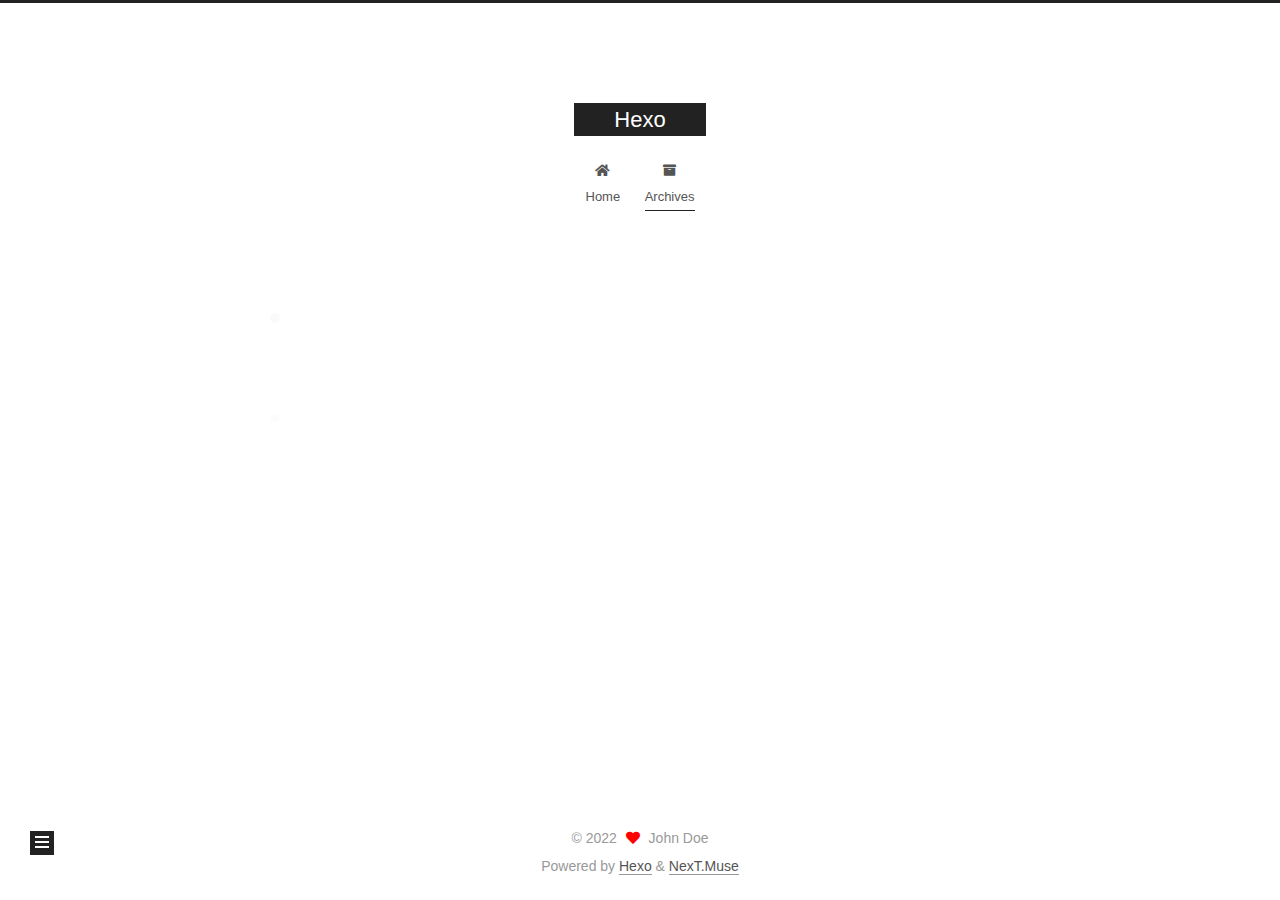
<file: archives/2022/06/index.html>
<!DOCTYPE html>
<html lang="en">
<head>
  <meta charset="UTF-8">
<meta name="viewport" content="width=device-width, initial-scale=1, maximum-scale=2">
<meta name="theme-color" content="#222">
<meta name="generator" content="Hexo 6.2.0">
  <link rel="apple-touch-icon" sizes="180x180" href="/images/apple-touch-icon-next.png">
  <link rel="icon" type="image/png" sizes="32x32" href="/images/favicon-32x32-next.png">
  <link rel="icon" type="image/png" sizes="16x16" href="/images/favicon-16x16-next.png">
  <link rel="mask-icon" href="/images/logo.svg" color="#222">

<link rel="stylesheet" href="/css/main.css">


<link rel="stylesheet" href="/lib/font-awesome/css/all.min.css">

<script id="hexo-configurations">
    var NexT = window.NexT || {};
    var CONFIG = {"hostname":"example.com","root":"/","scheme":"Muse","version":"7.8.0","exturl":false,"sidebar":{"position":"left","display":"post","padding":18,"offset":12,"onmobile":false},"copycode":{"enable":false,"show_result":false,"style":null},"back2top":{"enable":true,"sidebar":false,"scrollpercent":false},"bookmark":{"enable":false,"color":"#222","save":"auto"},"fancybox":false,"mediumzoom":false,"lazyload":false,"pangu":false,"comments":{"style":"tabs","active":null,"storage":true,"lazyload":false,"nav":null},"algolia":{"hits":{"per_page":10},"labels":{"input_placeholder":"Search for Posts","hits_empty":"We didn't find any results for the search: ${query}","hits_stats":"${hits} results found in ${time} ms"}},"localsearch":{"enable":false,"trigger":"auto","top_n_per_article":1,"unescape":false,"preload":false},"motion":{"enable":true,"async":false,"transition":{"post_block":"fadeIn","post_header":"slideDownIn","post_body":"slideDownIn","coll_header":"slideLeftIn","sidebar":"slideUpIn"}}};
  </script>

  <meta property="og:type" content="website">
<meta property="og:title" content="Hexo">
<meta property="og:url" content="http://example.com/archives/2022/06/index.html">
<meta property="og:site_name" content="Hexo">
<meta property="og:locale" content="en_US">
<meta property="article:author" content="John Doe">
<meta name="twitter:card" content="summary">

<link rel="canonical" href="http://example.com/archives/2022/06/">


<script id="page-configurations">
  // https://hexo.io/docs/variables.html
  CONFIG.page = {
    sidebar: "",
    isHome : false,
    isPost : false,
    lang   : 'en'
  };
</script>

  <title>Archive | Hexo</title>
  






  <noscript>
  <style>
  .use-motion .brand,
  .use-motion .menu-item,
  .sidebar-inner,
  .use-motion .post-block,
  .use-motion .pagination,
  .use-motion .comments,
  .use-motion .post-header,
  .use-motion .post-body,
  .use-motion .collection-header { opacity: initial; }

  .use-motion .site-title,
  .use-motion .site-subtitle {
    opacity: initial;
    top: initial;
  }

  .use-motion .logo-line-before i { left: initial; }
  .use-motion .logo-line-after i { right: initial; }
  </style>
</noscript>

</head>

<body itemscope itemtype="http://schema.org/WebPage">
  <div class="container use-motion">
    <div class="headband"></div>

    <header class="header" itemscope itemtype="http://schema.org/WPHeader">
      <div class="header-inner"><div class="site-brand-container">
  <div class="site-nav-toggle">
    <div class="toggle" aria-label="Toggle navigation bar">
      <span class="toggle-line toggle-line-first"></span>
      <span class="toggle-line toggle-line-middle"></span>
      <span class="toggle-line toggle-line-last"></span>
    </div>
  </div>

  <div class="site-meta">

    <a href="/" class="brand" rel="start">
      <span class="logo-line-before"><i></i></span>
      <h1 class="site-title">Hexo</h1>
      <span class="logo-line-after"><i></i></span>
    </a>
  </div>

  <div class="site-nav-right">
    <div class="toggle popup-trigger">
    </div>
  </div>
</div>




<nav class="site-nav">
  <ul id="menu" class="main-menu menu">
        <li class="menu-item menu-item-home">

    <a href="/" rel="section"><i class="fa fa-home fa-fw"></i>Home</a>

  </li>
        <li class="menu-item menu-item-archives">

    <a href="/archives/" rel="section"><i class="fa fa-archive fa-fw"></i>Archives</a>

  </li>
  </ul>
</nav>




</div>
    </header>

    
  <div class="back-to-top">
    <i class="fa fa-arrow-up"></i>
    <span>0%</span>
  </div>


    <main class="main">
      <div class="main-inner">
        <div class="content-wrap">
          

          <div class="content archive">
            

  
  
  
  <div class="post-block">
    <div class="posts-collapse">
      <div class="collection-title">
        <span class="collection-header">Um..! 3 posts in total. Keep on posting.</span>
      </div>

      
    <div class="collection-year">
      <span class="collection-header">2022</span>
    </div>

  <article itemscope itemtype="http://schema.org/Article">
    <header class="post-header">

      <div class="post-meta">
        <time itemprop="dateCreated"
              datetime="2022-06-18T18:45:35+08:00"
              content="2022-06-18">
          06-18
        </time>
      </div>

      <div class="post-title">
          <a class="post-title-link" href="/2022/06/18/2022-6-18/" itemprop="url">
            <span itemprop="name">2022-6-18</span>
          </a>
      </div>

    </header>
  </article>

  <article itemscope itemtype="http://schema.org/Article">
    <header class="post-header">

      <div class="post-meta">
        <time itemprop="dateCreated"
              datetime="2022-06-16T10:21:30+08:00"
              content="2022-06-16">
          06-16
        </time>
      </div>

      <div class="post-title">
          <a class="post-title-link" href="/2022/06/16/cs/" itemprop="url">
            <span itemprop="name">cs</span>
          </a>
      </div>

    </header>
  </article>

  <article itemscope itemtype="http://schema.org/Article">
    <header class="post-header">

      <div class="post-meta">
        <time itemprop="dateCreated"
              datetime="2022-06-16T10:02:19+08:00"
              content="2022-06-16">
          06-16
        </time>
      </div>

      <div class="post-title">
          <a class="post-title-link" href="/2022/06/16/hello-world/" itemprop="url">
            <span itemprop="name">Hello World</span>
          </a>
      </div>

    </header>
  </article>


    </div>
  </div>
  
  
  

  



          </div>
          

<script>
  window.addEventListener('tabs:register', () => {
    let { activeClass } = CONFIG.comments;
    if (CONFIG.comments.storage) {
      activeClass = localStorage.getItem('comments_active') || activeClass;
    }
    if (activeClass) {
      let activeTab = document.querySelector(`a[href="#comment-${activeClass}"]`);
      if (activeTab) {
        activeTab.click();
      }
    }
  });
  if (CONFIG.comments.storage) {
    window.addEventListener('tabs:click', event => {
      if (!event.target.matches('.tabs-comment .tab-content .tab-pane')) return;
      let commentClass = event.target.classList[1];
      localStorage.setItem('comments_active', commentClass);
    });
  }
</script>

        </div>
          
  
  <div class="toggle sidebar-toggle">
    <span class="toggle-line toggle-line-first"></span>
    <span class="toggle-line toggle-line-middle"></span>
    <span class="toggle-line toggle-line-last"></span>
  </div>

  <aside class="sidebar">
    <div class="sidebar-inner">

      <ul class="sidebar-nav motion-element">
        <li class="sidebar-nav-toc">
          Table of Contents
        </li>
        <li class="sidebar-nav-overview">
          Overview
        </li>
      </ul>

      <!--noindex-->
      <div class="post-toc-wrap sidebar-panel">
      </div>
      <!--/noindex-->

      <div class="site-overview-wrap sidebar-panel">
        <div class="site-author motion-element" itemprop="author" itemscope itemtype="http://schema.org/Person">
  <p class="site-author-name" itemprop="name">John Doe</p>
  <div class="site-description" itemprop="description"></div>
</div>
<div class="site-state-wrap motion-element">
  <nav class="site-state">
      <div class="site-state-item site-state-posts">
          <a href="/archives/">
        
          <span class="site-state-item-count">3</span>
          <span class="site-state-item-name">posts</span>
        </a>
      </div>
  </nav>
</div>



      </div>

    </div>
  </aside>
  <div id="sidebar-dimmer"></div>


      </div>
    </main>

    <footer class="footer">
      <div class="footer-inner">
        

        

<div class="copyright">
  
  &copy; 
  <span itemprop="copyrightYear">2022</span>
  <span class="with-love">
    <i class="fa fa-heart"></i>
  </span>
  <span class="author" itemprop="copyrightHolder">John Doe</span>
</div>
  <div class="powered-by">Powered by <a href="https://hexo.io/" class="theme-link" rel="noopener" target="_blank">Hexo</a> & <a href="https://muse.theme-next.org/" class="theme-link" rel="noopener" target="_blank">NexT.Muse</a>
  </div>

        








      </div>
    </footer>
  </div>

  
  <script src="/lib/anime.min.js"></script>
  <script src="/lib/velocity/velocity.min.js"></script>
  <script src="/lib/velocity/velocity.ui.min.js"></script>

<script src="/js/utils.js"></script>

<script src="/js/motion.js"></script>


<script src="/js/schemes/muse.js"></script>


<script src="/js/next-boot.js"></script>




  















  

  

</body>
</html>
</file>
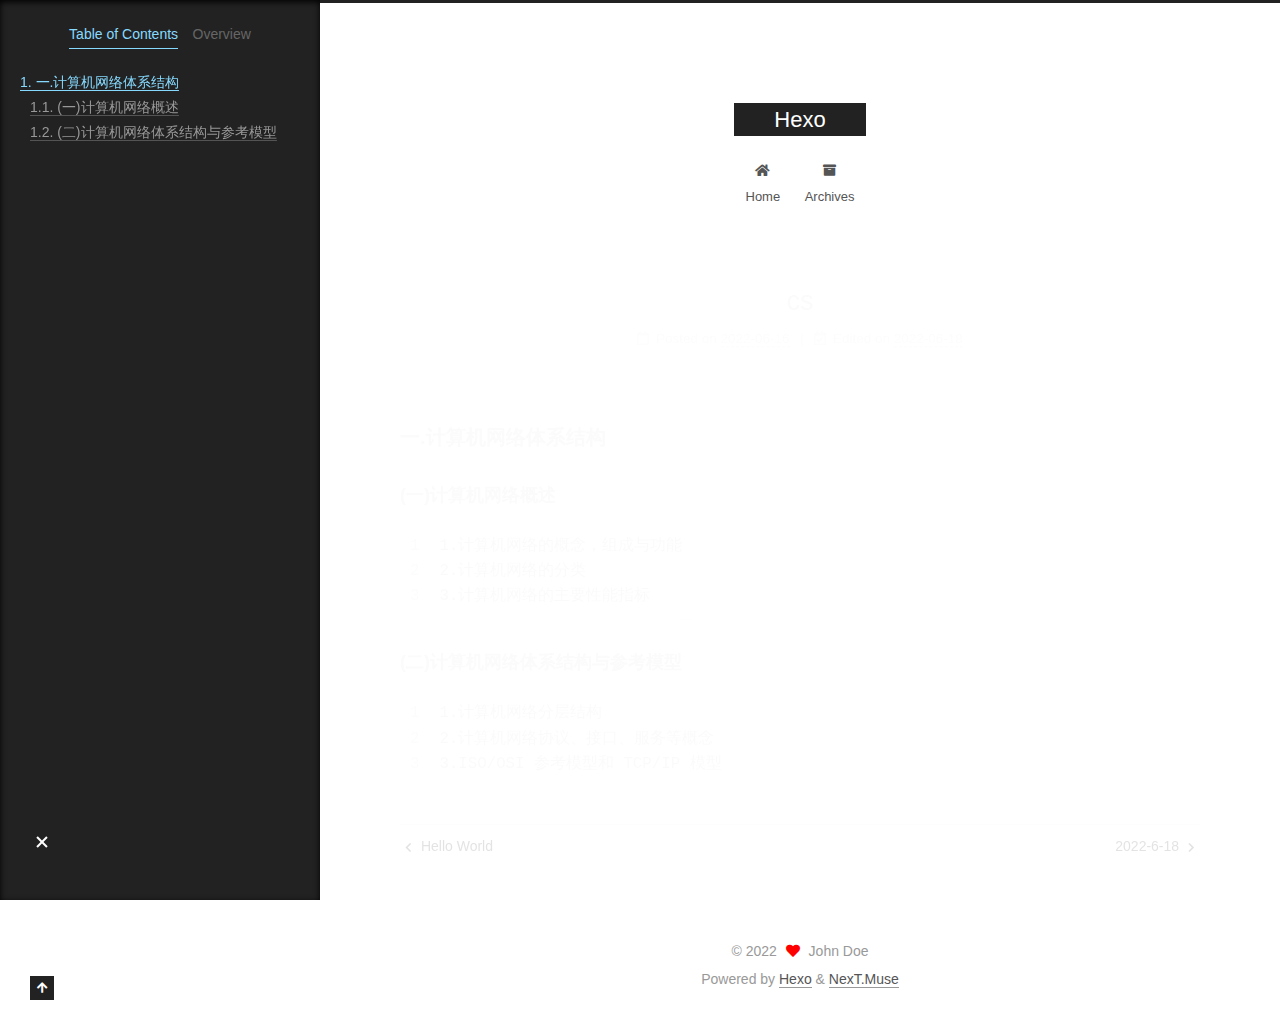
<file: 2022/06/16/cs/index.html>
<!DOCTYPE html>
<html lang="en">
<head>
  <meta charset="UTF-8">
<meta name="viewport" content="width=device-width, initial-scale=1, maximum-scale=2">
<meta name="theme-color" content="#222">
<meta name="generator" content="Hexo 6.2.0">
  <link rel="apple-touch-icon" sizes="180x180" href="/images/apple-touch-icon-next.png">
  <link rel="icon" type="image/png" sizes="32x32" href="/images/favicon-32x32-next.png">
  <link rel="icon" type="image/png" sizes="16x16" href="/images/favicon-16x16-next.png">
  <link rel="mask-icon" href="/images/logo.svg" color="#222">

<link rel="stylesheet" href="/css/main.css">


<link rel="stylesheet" href="/lib/font-awesome/css/all.min.css">

<script id="hexo-configurations">
    var NexT = window.NexT || {};
    var CONFIG = {"hostname":"example.com","root":"/","scheme":"Muse","version":"7.8.0","exturl":false,"sidebar":{"position":"left","display":"post","padding":18,"offset":12,"onmobile":false},"copycode":{"enable":false,"show_result":false,"style":null},"back2top":{"enable":true,"sidebar":false,"scrollpercent":false},"bookmark":{"enable":false,"color":"#222","save":"auto"},"fancybox":false,"mediumzoom":false,"lazyload":false,"pangu":false,"comments":{"style":"tabs","active":null,"storage":true,"lazyload":false,"nav":null},"algolia":{"hits":{"per_page":10},"labels":{"input_placeholder":"Search for Posts","hits_empty":"We didn't find any results for the search: ${query}","hits_stats":"${hits} results found in ${time} ms"}},"localsearch":{"enable":false,"trigger":"auto","top_n_per_article":1,"unescape":false,"preload":false},"motion":{"enable":true,"async":false,"transition":{"post_block":"fadeIn","post_header":"slideDownIn","post_body":"slideDownIn","coll_header":"slideLeftIn","sidebar":"slideUpIn"}}};
  </script>

  <meta name="description" content="一.计算机网络体系结构(一)计算机网络概述1231.计算机网络的概念，组成与功能2.计算机网络的分类3.计算机网络的主要性能指标  (二)计算机网络体系结构与参考模型1231.计算机网络分层结构2.计算机网络协议、接口、服务等概念3.ISO&#x2F;OSI 参考模型和 TCP&#x2F;IP 模型">
<meta property="og:type" content="article">
<meta property="og:title" content="cs">
<meta property="og:url" content="http://example.com/2022/06/16/cs/index.html">
<meta property="og:site_name" content="Hexo">
<meta property="og:description" content="一.计算机网络体系结构(一)计算机网络概述1231.计算机网络的概念，组成与功能2.计算机网络的分类3.计算机网络的主要性能指标  (二)计算机网络体系结构与参考模型1231.计算机网络分层结构2.计算机网络协议、接口、服务等概念3.ISO&#x2F;OSI 参考模型和 TCP&#x2F;IP 模型">
<meta property="og:locale" content="en_US">
<meta property="article:published_time" content="2022-06-16T02:21:30.000Z">
<meta property="article:modified_time" content="2022-06-18T10:54:48.605Z">
<meta property="article:author" content="John Doe">
<meta name="twitter:card" content="summary">

<link rel="canonical" href="http://example.com/2022/06/16/cs/">


<script id="page-configurations">
  // https://hexo.io/docs/variables.html
  CONFIG.page = {
    sidebar: "",
    isHome : false,
    isPost : true,
    lang   : 'en'
  };
</script>

  <title>cs | Hexo</title>
  






  <noscript>
  <style>
  .use-motion .brand,
  .use-motion .menu-item,
  .sidebar-inner,
  .use-motion .post-block,
  .use-motion .pagination,
  .use-motion .comments,
  .use-motion .post-header,
  .use-motion .post-body,
  .use-motion .collection-header { opacity: initial; }

  .use-motion .site-title,
  .use-motion .site-subtitle {
    opacity: initial;
    top: initial;
  }

  .use-motion .logo-line-before i { left: initial; }
  .use-motion .logo-line-after i { right: initial; }
  </style>
</noscript>

</head>

<body itemscope itemtype="http://schema.org/WebPage">
  <div class="container use-motion">
    <div class="headband"></div>

    <header class="header" itemscope itemtype="http://schema.org/WPHeader">
      <div class="header-inner"><div class="site-brand-container">
  <div class="site-nav-toggle">
    <div class="toggle" aria-label="Toggle navigation bar">
      <span class="toggle-line toggle-line-first"></span>
      <span class="toggle-line toggle-line-middle"></span>
      <span class="toggle-line toggle-line-last"></span>
    </div>
  </div>

  <div class="site-meta">

    <a href="/" class="brand" rel="start">
      <span class="logo-line-before"><i></i></span>
      <h1 class="site-title">Hexo</h1>
      <span class="logo-line-after"><i></i></span>
    </a>
  </div>

  <div class="site-nav-right">
    <div class="toggle popup-trigger">
    </div>
  </div>
</div>




<nav class="site-nav">
  <ul id="menu" class="main-menu menu">
        <li class="menu-item menu-item-home">

    <a href="/" rel="section"><i class="fa fa-home fa-fw"></i>Home</a>

  </li>
        <li class="menu-item menu-item-archives">

    <a href="/archives/" rel="section"><i class="fa fa-archive fa-fw"></i>Archives</a>

  </li>
  </ul>
</nav>




</div>
    </header>

    
  <div class="back-to-top">
    <i class="fa fa-arrow-up"></i>
    <span>0%</span>
  </div>


    <main class="main">
      <div class="main-inner">
        <div class="content-wrap">
          

          <div class="content post posts-expand">
            

    
  
  
  <article itemscope itemtype="http://schema.org/Article" class="post-block" lang="en">
    <link itemprop="mainEntityOfPage" href="http://example.com/2022/06/16/cs/">

    <span hidden itemprop="author" itemscope itemtype="http://schema.org/Person">
      <meta itemprop="image" content="/images/avatar.gif">
      <meta itemprop="name" content="John Doe">
      <meta itemprop="description" content="">
    </span>

    <span hidden itemprop="publisher" itemscope itemtype="http://schema.org/Organization">
      <meta itemprop="name" content="Hexo">
    </span>
      <header class="post-header">
        <h1 class="post-title" itemprop="name headline">
          cs
        </h1>

        <div class="post-meta">
            <span class="post-meta-item">
              <span class="post-meta-item-icon">
                <i class="far fa-calendar"></i>
              </span>
              <span class="post-meta-item-text">Posted on</span>

              <time title="Created: 2022-06-16 10:21:30" itemprop="dateCreated datePublished" datetime="2022-06-16T10:21:30+08:00">2022-06-16</time>
            </span>
              <span class="post-meta-item">
                <span class="post-meta-item-icon">
                  <i class="far fa-calendar-check"></i>
                </span>
                <span class="post-meta-item-text">Edited on</span>
                <time title="Modified: 2022-06-18 18:54:48" itemprop="dateModified" datetime="2022-06-18T18:54:48+08:00">2022-06-18</time>
              </span>

          

        </div>
      </header>

    
    
    
    <div class="post-body" itemprop="articleBody">

      
        <h4 id="一-计算机网络体系结构"><a href="#一-计算机网络体系结构" class="headerlink" title="一.计算机网络体系结构"></a>一.计算机网络体系结构</h4><h5 id="一-计算机网络概述"><a href="#一-计算机网络概述" class="headerlink" title="(一)计算机网络概述"></a>(一)计算机网络概述</h5><figure class="highlight tex"><table><tr><td class="gutter"><pre><span class="line">1</span><br><span class="line">2</span><br><span class="line">3</span><br></pre></td><td class="code"><pre><span class="line">1.计算机网络的概念，组成与功能</span><br><span class="line">2.计算机网络的分类</span><br><span class="line">3.计算机网络的主要性能指标</span><br></pre></td></tr></table></figure>

<h5 id="二-计算机网络体系结构与参考模型"><a href="#二-计算机网络体系结构与参考模型" class="headerlink" title="(二)计算机网络体系结构与参考模型"></a>(二)计算机网络体系结构与参考模型</h5><figure class="highlight tex"><table><tr><td class="gutter"><pre><span class="line">1</span><br><span class="line">2</span><br><span class="line">3</span><br></pre></td><td class="code"><pre><span class="line">1.计算机网络分层结构</span><br><span class="line">2.计算机网络协议、接口、服务等概念</span><br><span class="line">3.ISO/OSI 参考模型和 TCP/IP 模型</span><br></pre></td></tr></table></figure>


    </div>

    
    
    

      <footer class="post-footer">

        


        
    <div class="post-nav">
      <div class="post-nav-item">
    <a href="/2022/06/16/hello-world/" rel="prev" title="Hello World">
      <i class="fa fa-chevron-left"></i> Hello World
    </a></div>
      <div class="post-nav-item">
    <a href="/2022/06/18/2022-6-18/" rel="next" title="2022-6-18">
      2022-6-18 <i class="fa fa-chevron-right"></i>
    </a></div>
    </div>
      </footer>
    
  </article>
  
  
  



          </div>
          

<script>
  window.addEventListener('tabs:register', () => {
    let { activeClass } = CONFIG.comments;
    if (CONFIG.comments.storage) {
      activeClass = localStorage.getItem('comments_active') || activeClass;
    }
    if (activeClass) {
      let activeTab = document.querySelector(`a[href="#comment-${activeClass}"]`);
      if (activeTab) {
        activeTab.click();
      }
    }
  });
  if (CONFIG.comments.storage) {
    window.addEventListener('tabs:click', event => {
      if (!event.target.matches('.tabs-comment .tab-content .tab-pane')) return;
      let commentClass = event.target.classList[1];
      localStorage.setItem('comments_active', commentClass);
    });
  }
</script>

        </div>
          
  
  <div class="toggle sidebar-toggle">
    <span class="toggle-line toggle-line-first"></span>
    <span class="toggle-line toggle-line-middle"></span>
    <span class="toggle-line toggle-line-last"></span>
  </div>

  <aside class="sidebar">
    <div class="sidebar-inner">

      <ul class="sidebar-nav motion-element">
        <li class="sidebar-nav-toc">
          Table of Contents
        </li>
        <li class="sidebar-nav-overview">
          Overview
        </li>
      </ul>

      <!--noindex-->
      <div class="post-toc-wrap sidebar-panel">
          <div class="post-toc motion-element"><ol class="nav"><li class="nav-item nav-level-4"><a class="nav-link" href="#%E4%B8%80-%E8%AE%A1%E7%AE%97%E6%9C%BA%E7%BD%91%E7%BB%9C%E4%BD%93%E7%B3%BB%E7%BB%93%E6%9E%84"><span class="nav-number">1.</span> <span class="nav-text">一.计算机网络体系结构</span></a><ol class="nav-child"><li class="nav-item nav-level-5"><a class="nav-link" href="#%E4%B8%80-%E8%AE%A1%E7%AE%97%E6%9C%BA%E7%BD%91%E7%BB%9C%E6%A6%82%E8%BF%B0"><span class="nav-number">1.1.</span> <span class="nav-text">(一)计算机网络概述</span></a></li><li class="nav-item nav-level-5"><a class="nav-link" href="#%E4%BA%8C-%E8%AE%A1%E7%AE%97%E6%9C%BA%E7%BD%91%E7%BB%9C%E4%BD%93%E7%B3%BB%E7%BB%93%E6%9E%84%E4%B8%8E%E5%8F%82%E8%80%83%E6%A8%A1%E5%9E%8B"><span class="nav-number">1.2.</span> <span class="nav-text">(二)计算机网络体系结构与参考模型</span></a></li></ol></li></ol></div>
      </div>
      <!--/noindex-->

      <div class="site-overview-wrap sidebar-panel">
        <div class="site-author motion-element" itemprop="author" itemscope itemtype="http://schema.org/Person">
  <p class="site-author-name" itemprop="name">John Doe</p>
  <div class="site-description" itemprop="description"></div>
</div>
<div class="site-state-wrap motion-element">
  <nav class="site-state">
      <div class="site-state-item site-state-posts">
          <a href="/archives/">
        
          <span class="site-state-item-count">3</span>
          <span class="site-state-item-name">posts</span>
        </a>
      </div>
  </nav>
</div>



      </div>

    </div>
  </aside>
  <div id="sidebar-dimmer"></div>


      </div>
    </main>

    <footer class="footer">
      <div class="footer-inner">
        

        

<div class="copyright">
  
  &copy; 
  <span itemprop="copyrightYear">2022</span>
  <span class="with-love">
    <i class="fa fa-heart"></i>
  </span>
  <span class="author" itemprop="copyrightHolder">John Doe</span>
</div>
  <div class="powered-by">Powered by <a href="https://hexo.io/" class="theme-link" rel="noopener" target="_blank">Hexo</a> & <a href="https://muse.theme-next.org/" class="theme-link" rel="noopener" target="_blank">NexT.Muse</a>
  </div>

        








      </div>
    </footer>
  </div>

  
  <script src="/lib/anime.min.js"></script>
  <script src="/lib/velocity/velocity.min.js"></script>
  <script src="/lib/velocity/velocity.ui.min.js"></script>

<script src="/js/utils.js"></script>

<script src="/js/motion.js"></script>


<script src="/js/schemes/muse.js"></script>


<script src="/js/next-boot.js"></script>




  















  

  

</body>
</html>
</file>
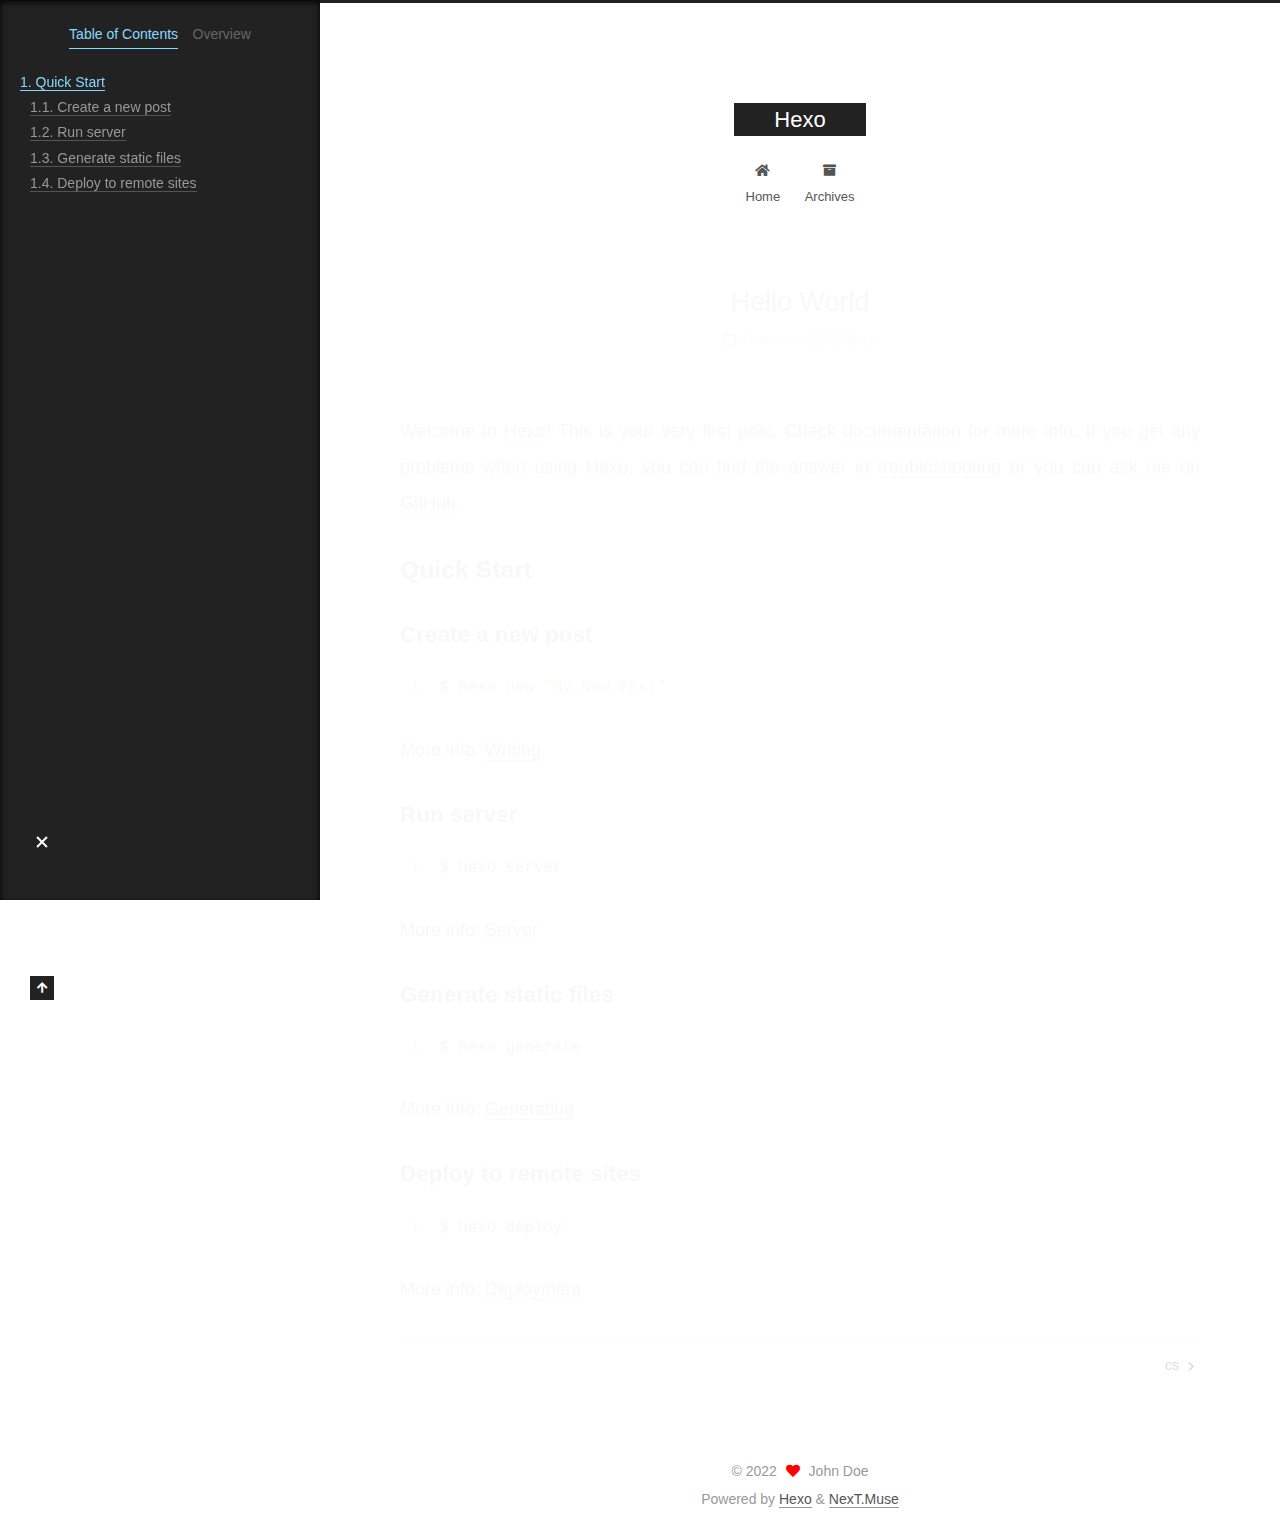
<file: 2022/06/16/hello-world/index.html>
<!DOCTYPE html>
<html lang="en">
<head>
  <meta charset="UTF-8">
<meta name="viewport" content="width=device-width, initial-scale=1, maximum-scale=2">
<meta name="theme-color" content="#222">
<meta name="generator" content="Hexo 6.2.0">
  <link rel="apple-touch-icon" sizes="180x180" href="/images/apple-touch-icon-next.png">
  <link rel="icon" type="image/png" sizes="32x32" href="/images/favicon-32x32-next.png">
  <link rel="icon" type="image/png" sizes="16x16" href="/images/favicon-16x16-next.png">
  <link rel="mask-icon" href="/images/logo.svg" color="#222">

<link rel="stylesheet" href="/css/main.css">


<link rel="stylesheet" href="/lib/font-awesome/css/all.min.css">

<script id="hexo-configurations">
    var NexT = window.NexT || {};
    var CONFIG = {"hostname":"example.com","root":"/","scheme":"Muse","version":"7.8.0","exturl":false,"sidebar":{"position":"left","display":"post","padding":18,"offset":12,"onmobile":false},"copycode":{"enable":false,"show_result":false,"style":null},"back2top":{"enable":true,"sidebar":false,"scrollpercent":false},"bookmark":{"enable":false,"color":"#222","save":"auto"},"fancybox":false,"mediumzoom":false,"lazyload":false,"pangu":false,"comments":{"style":"tabs","active":null,"storage":true,"lazyload":false,"nav":null},"algolia":{"hits":{"per_page":10},"labels":{"input_placeholder":"Search for Posts","hits_empty":"We didn't find any results for the search: ${query}","hits_stats":"${hits} results found in ${time} ms"}},"localsearch":{"enable":false,"trigger":"auto","top_n_per_article":1,"unescape":false,"preload":false},"motion":{"enable":true,"async":false,"transition":{"post_block":"fadeIn","post_header":"slideDownIn","post_body":"slideDownIn","coll_header":"slideLeftIn","sidebar":"slideUpIn"}}};
  </script>

  <meta name="description" content="Welcome to Hexo! This is your very first post. Check documentation for more info. If you get any problems when using Hexo, you can find the answer in troubleshooting or you can ask me on GitHub. Quick">
<meta property="og:type" content="article">
<meta property="og:title" content="Hello World">
<meta property="og:url" content="http://example.com/2022/06/16/hello-world/index.html">
<meta property="og:site_name" content="Hexo">
<meta property="og:description" content="Welcome to Hexo! This is your very first post. Check documentation for more info. If you get any problems when using Hexo, you can find the answer in troubleshooting or you can ask me on GitHub. Quick">
<meta property="og:locale" content="en_US">
<meta property="article:published_time" content="2022-06-16T02:02:19.679Z">
<meta property="article:modified_time" content="2022-06-16T02:02:19.679Z">
<meta property="article:author" content="John Doe">
<meta name="twitter:card" content="summary">

<link rel="canonical" href="http://example.com/2022/06/16/hello-world/">


<script id="page-configurations">
  // https://hexo.io/docs/variables.html
  CONFIG.page = {
    sidebar: "",
    isHome : false,
    isPost : true,
    lang   : 'en'
  };
</script>

  <title>Hello World | Hexo</title>
  






  <noscript>
  <style>
  .use-motion .brand,
  .use-motion .menu-item,
  .sidebar-inner,
  .use-motion .post-block,
  .use-motion .pagination,
  .use-motion .comments,
  .use-motion .post-header,
  .use-motion .post-body,
  .use-motion .collection-header { opacity: initial; }

  .use-motion .site-title,
  .use-motion .site-subtitle {
    opacity: initial;
    top: initial;
  }

  .use-motion .logo-line-before i { left: initial; }
  .use-motion .logo-line-after i { right: initial; }
  </style>
</noscript>

</head>

<body itemscope itemtype="http://schema.org/WebPage">
  <div class="container use-motion">
    <div class="headband"></div>

    <header class="header" itemscope itemtype="http://schema.org/WPHeader">
      <div class="header-inner"><div class="site-brand-container">
  <div class="site-nav-toggle">
    <div class="toggle" aria-label="Toggle navigation bar">
      <span class="toggle-line toggle-line-first"></span>
      <span class="toggle-line toggle-line-middle"></span>
      <span class="toggle-line toggle-line-last"></span>
    </div>
  </div>

  <div class="site-meta">

    <a href="/" class="brand" rel="start">
      <span class="logo-line-before"><i></i></span>
      <h1 class="site-title">Hexo</h1>
      <span class="logo-line-after"><i></i></span>
    </a>
  </div>

  <div class="site-nav-right">
    <div class="toggle popup-trigger">
    </div>
  </div>
</div>




<nav class="site-nav">
  <ul id="menu" class="main-menu menu">
        <li class="menu-item menu-item-home">

    <a href="/" rel="section"><i class="fa fa-home fa-fw"></i>Home</a>

  </li>
        <li class="menu-item menu-item-archives">

    <a href="/archives/" rel="section"><i class="fa fa-archive fa-fw"></i>Archives</a>

  </li>
  </ul>
</nav>




</div>
    </header>

    
  <div class="back-to-top">
    <i class="fa fa-arrow-up"></i>
    <span>0%</span>
  </div>


    <main class="main">
      <div class="main-inner">
        <div class="content-wrap">
          

          <div class="content post posts-expand">
            

    
  
  
  <article itemscope itemtype="http://schema.org/Article" class="post-block" lang="en">
    <link itemprop="mainEntityOfPage" href="http://example.com/2022/06/16/hello-world/">

    <span hidden itemprop="author" itemscope itemtype="http://schema.org/Person">
      <meta itemprop="image" content="/images/avatar.gif">
      <meta itemprop="name" content="John Doe">
      <meta itemprop="description" content="">
    </span>

    <span hidden itemprop="publisher" itemscope itemtype="http://schema.org/Organization">
      <meta itemprop="name" content="Hexo">
    </span>
      <header class="post-header">
        <h1 class="post-title" itemprop="name headline">
          Hello World
        </h1>

        <div class="post-meta">
            <span class="post-meta-item">
              <span class="post-meta-item-icon">
                <i class="far fa-calendar"></i>
              </span>
              <span class="post-meta-item-text">Posted on</span>

              <time title="Created: 2022-06-16 10:02:19" itemprop="dateCreated datePublished" datetime="2022-06-16T10:02:19+08:00">2022-06-16</time>
            </span>

          

        </div>
      </header>

    
    
    
    <div class="post-body" itemprop="articleBody">

      
        <p>Welcome to <a target="_blank" rel="noopener" href="https://hexo.io/">Hexo</a>! This is your very first post. Check <a target="_blank" rel="noopener" href="https://hexo.io/docs/">documentation</a> for more info. If you get any problems when using Hexo, you can find the answer in <a target="_blank" rel="noopener" href="https://hexo.io/docs/troubleshooting.html">troubleshooting</a> or you can ask me on <a target="_blank" rel="noopener" href="https://github.com/hexojs/hexo/issues">GitHub</a>.</p>
<h2 id="Quick-Start"><a href="#Quick-Start" class="headerlink" title="Quick Start"></a>Quick Start</h2><h3 id="Create-a-new-post"><a href="#Create-a-new-post" class="headerlink" title="Create a new post"></a>Create a new post</h3><figure class="highlight bash"><table><tr><td class="gutter"><pre><span class="line">1</span><br></pre></td><td class="code"><pre><span class="line">$ hexo new <span class="string">&quot;My New Post&quot;</span></span><br></pre></td></tr></table></figure>

<p>More info: <a target="_blank" rel="noopener" href="https://hexo.io/docs/writing.html">Writing</a></p>
<h3 id="Run-server"><a href="#Run-server" class="headerlink" title="Run server"></a>Run server</h3><figure class="highlight bash"><table><tr><td class="gutter"><pre><span class="line">1</span><br></pre></td><td class="code"><pre><span class="line">$ hexo server</span><br></pre></td></tr></table></figure>

<p>More info: <a target="_blank" rel="noopener" href="https://hexo.io/docs/server.html">Server</a></p>
<h3 id="Generate-static-files"><a href="#Generate-static-files" class="headerlink" title="Generate static files"></a>Generate static files</h3><figure class="highlight bash"><table><tr><td class="gutter"><pre><span class="line">1</span><br></pre></td><td class="code"><pre><span class="line">$ hexo generate</span><br></pre></td></tr></table></figure>

<p>More info: <a target="_blank" rel="noopener" href="https://hexo.io/docs/generating.html">Generating</a></p>
<h3 id="Deploy-to-remote-sites"><a href="#Deploy-to-remote-sites" class="headerlink" title="Deploy to remote sites"></a>Deploy to remote sites</h3><figure class="highlight bash"><table><tr><td class="gutter"><pre><span class="line">1</span><br></pre></td><td class="code"><pre><span class="line">$ hexo deploy</span><br></pre></td></tr></table></figure>

<p>More info: <a target="_blank" rel="noopener" href="https://hexo.io/docs/one-command-deployment.html">Deployment</a></p>

    </div>

    
    
    

      <footer class="post-footer">

        


        
    <div class="post-nav">
      <div class="post-nav-item"></div>
      <div class="post-nav-item">
    <a href="/2022/06/16/cs/" rel="next" title="cs">
      cs <i class="fa fa-chevron-right"></i>
    </a></div>
    </div>
      </footer>
    
  </article>
  
  
  



          </div>
          

<script>
  window.addEventListener('tabs:register', () => {
    let { activeClass } = CONFIG.comments;
    if (CONFIG.comments.storage) {
      activeClass = localStorage.getItem('comments_active') || activeClass;
    }
    if (activeClass) {
      let activeTab = document.querySelector(`a[href="#comment-${activeClass}"]`);
      if (activeTab) {
        activeTab.click();
      }
    }
  });
  if (CONFIG.comments.storage) {
    window.addEventListener('tabs:click', event => {
      if (!event.target.matches('.tabs-comment .tab-content .tab-pane')) return;
      let commentClass = event.target.classList[1];
      localStorage.setItem('comments_active', commentClass);
    });
  }
</script>

        </div>
          
  
  <div class="toggle sidebar-toggle">
    <span class="toggle-line toggle-line-first"></span>
    <span class="toggle-line toggle-line-middle"></span>
    <span class="toggle-line toggle-line-last"></span>
  </div>

  <aside class="sidebar">
    <div class="sidebar-inner">

      <ul class="sidebar-nav motion-element">
        <li class="sidebar-nav-toc">
          Table of Contents
        </li>
        <li class="sidebar-nav-overview">
          Overview
        </li>
      </ul>

      <!--noindex-->
      <div class="post-toc-wrap sidebar-panel">
          <div class="post-toc motion-element"><ol class="nav"><li class="nav-item nav-level-2"><a class="nav-link" href="#Quick-Start"><span class="nav-number">1.</span> <span class="nav-text">Quick Start</span></a><ol class="nav-child"><li class="nav-item nav-level-3"><a class="nav-link" href="#Create-a-new-post"><span class="nav-number">1.1.</span> <span class="nav-text">Create a new post</span></a></li><li class="nav-item nav-level-3"><a class="nav-link" href="#Run-server"><span class="nav-number">1.2.</span> <span class="nav-text">Run server</span></a></li><li class="nav-item nav-level-3"><a class="nav-link" href="#Generate-static-files"><span class="nav-number">1.3.</span> <span class="nav-text">Generate static files</span></a></li><li class="nav-item nav-level-3"><a class="nav-link" href="#Deploy-to-remote-sites"><span class="nav-number">1.4.</span> <span class="nav-text">Deploy to remote sites</span></a></li></ol></li></ol></div>
      </div>
      <!--/noindex-->

      <div class="site-overview-wrap sidebar-panel">
        <div class="site-author motion-element" itemprop="author" itemscope itemtype="http://schema.org/Person">
  <p class="site-author-name" itemprop="name">John Doe</p>
  <div class="site-description" itemprop="description"></div>
</div>
<div class="site-state-wrap motion-element">
  <nav class="site-state">
      <div class="site-state-item site-state-posts">
          <a href="/archives/">
        
          <span class="site-state-item-count">3</span>
          <span class="site-state-item-name">posts</span>
        </a>
      </div>
  </nav>
</div>



      </div>

    </div>
  </aside>
  <div id="sidebar-dimmer"></div>


      </div>
    </main>

    <footer class="footer">
      <div class="footer-inner">
        

        

<div class="copyright">
  
  &copy; 
  <span itemprop="copyrightYear">2022</span>
  <span class="with-love">
    <i class="fa fa-heart"></i>
  </span>
  <span class="author" itemprop="copyrightHolder">John Doe</span>
</div>
  <div class="powered-by">Powered by <a href="https://hexo.io/" class="theme-link" rel="noopener" target="_blank">Hexo</a> & <a href="https://muse.theme-next.org/" class="theme-link" rel="noopener" target="_blank">NexT.Muse</a>
  </div>

        








      </div>
    </footer>
  </div>

  
  <script src="/lib/anime.min.js"></script>
  <script src="/lib/velocity/velocity.min.js"></script>
  <script src="/lib/velocity/velocity.ui.min.js"></script>

<script src="/js/utils.js"></script>

<script src="/js/motion.js"></script>


<script src="/js/schemes/muse.js"></script>


<script src="/js/next-boot.js"></script>




  















  

  

</body>
</html>
</file>
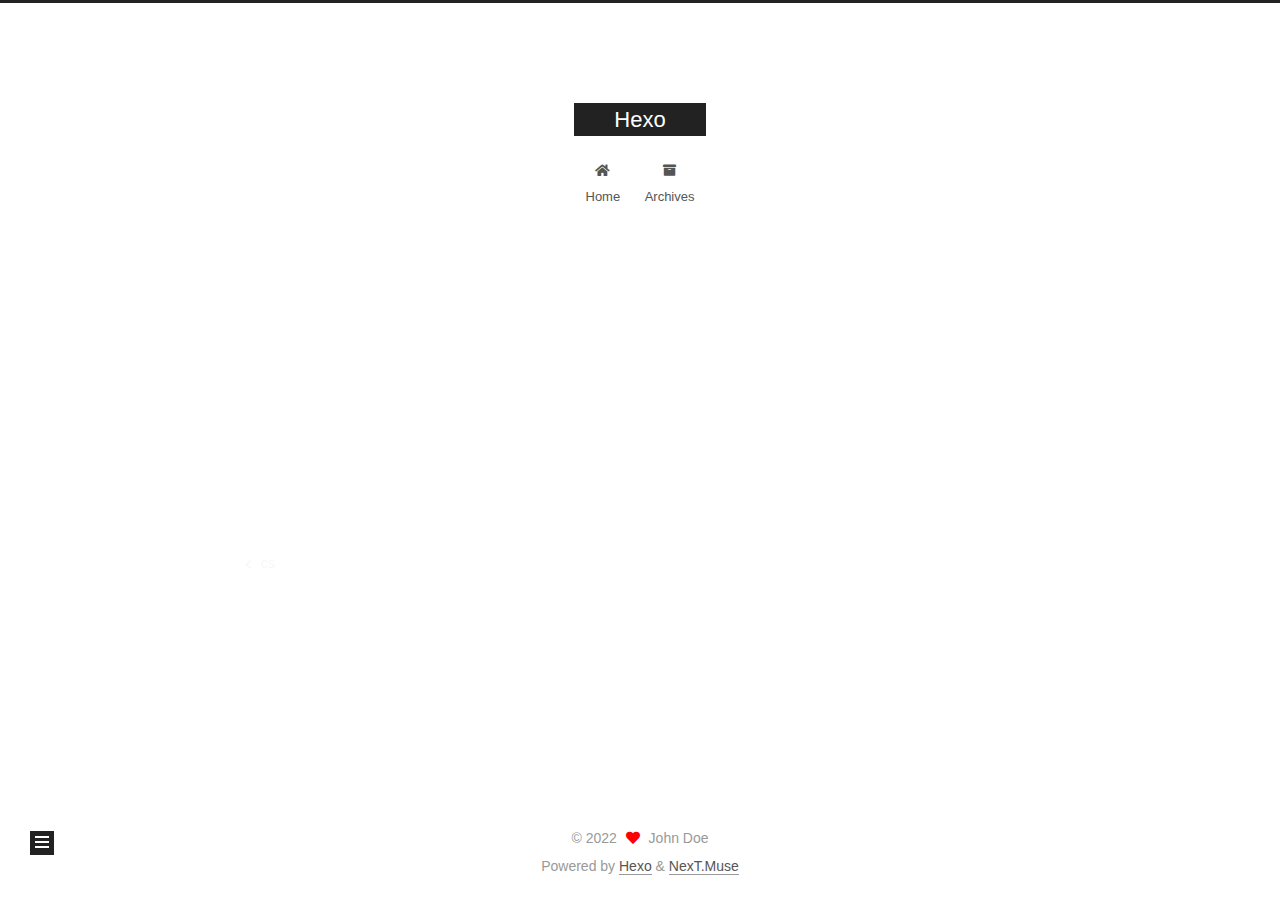
<file: 2022/06/18/2022-6-18/index.html>
<!DOCTYPE html>
<html lang="en">
<head>
  <meta charset="UTF-8">
<meta name="viewport" content="width=device-width, initial-scale=1, maximum-scale=2">
<meta name="theme-color" content="#222">
<meta name="generator" content="Hexo 6.2.0">
  <link rel="apple-touch-icon" sizes="180x180" href="/images/apple-touch-icon-next.png">
  <link rel="icon" type="image/png" sizes="32x32" href="/images/favicon-32x32-next.png">
  <link rel="icon" type="image/png" sizes="16x16" href="/images/favicon-16x16-next.png">
  <link rel="mask-icon" href="/images/logo.svg" color="#222">

<link rel="stylesheet" href="/css/main.css">


<link rel="stylesheet" href="/lib/font-awesome/css/all.min.css">

<script id="hexo-configurations">
    var NexT = window.NexT || {};
    var CONFIG = {"hostname":"example.com","root":"/","scheme":"Muse","version":"7.8.0","exturl":false,"sidebar":{"position":"left","display":"post","padding":18,"offset":12,"onmobile":false},"copycode":{"enable":false,"show_result":false,"style":null},"back2top":{"enable":true,"sidebar":false,"scrollpercent":false},"bookmark":{"enable":false,"color":"#222","save":"auto"},"fancybox":false,"mediumzoom":false,"lazyload":false,"pangu":false,"comments":{"style":"tabs","active":null,"storage":true,"lazyload":false,"nav":null},"algolia":{"hits":{"per_page":10},"labels":{"input_placeholder":"Search for Posts","hits_empty":"We didn't find any results for the search: ${query}","hits_stats":"${hits} results found in ${time} ms"}},"localsearch":{"enable":false,"trigger":"auto","top_n_per_article":1,"unescape":false,"preload":false},"motion":{"enable":true,"async":false,"transition":{"post_block":"fadeIn","post_header":"slideDownIn","post_body":"slideDownIn","coll_header":"slideLeftIn","sidebar":"slideUpIn"}}};
  </script>

  <meta name="description" content="LOL新游戏真好玩 不能这样下去了，得认真准备考研。">
<meta property="og:type" content="article">
<meta property="og:title" content="2022-6-18">
<meta property="og:url" content="http://example.com/2022/06/18/2022-6-18/index.html">
<meta property="og:site_name" content="Hexo">
<meta property="og:description" content="LOL新游戏真好玩 不能这样下去了，得认真准备考研。">
<meta property="og:locale" content="en_US">
<meta property="article:published_time" content="2022-06-18T10:45:35.000Z">
<meta property="article:modified_time" content="2022-06-18T10:47:26.842Z">
<meta property="article:author" content="John Doe">
<meta name="twitter:card" content="summary">

<link rel="canonical" href="http://example.com/2022/06/18/2022-6-18/">


<script id="page-configurations">
  // https://hexo.io/docs/variables.html
  CONFIG.page = {
    sidebar: "",
    isHome : false,
    isPost : true,
    lang   : 'en'
  };
</script>

  <title>2022-6-18 | Hexo</title>
  






  <noscript>
  <style>
  .use-motion .brand,
  .use-motion .menu-item,
  .sidebar-inner,
  .use-motion .post-block,
  .use-motion .pagination,
  .use-motion .comments,
  .use-motion .post-header,
  .use-motion .post-body,
  .use-motion .collection-header { opacity: initial; }

  .use-motion .site-title,
  .use-motion .site-subtitle {
    opacity: initial;
    top: initial;
  }

  .use-motion .logo-line-before i { left: initial; }
  .use-motion .logo-line-after i { right: initial; }
  </style>
</noscript>

</head>

<body itemscope itemtype="http://schema.org/WebPage">
  <div class="container use-motion">
    <div class="headband"></div>

    <header class="header" itemscope itemtype="http://schema.org/WPHeader">
      <div class="header-inner"><div class="site-brand-container">
  <div class="site-nav-toggle">
    <div class="toggle" aria-label="Toggle navigation bar">
      <span class="toggle-line toggle-line-first"></span>
      <span class="toggle-line toggle-line-middle"></span>
      <span class="toggle-line toggle-line-last"></span>
    </div>
  </div>

  <div class="site-meta">

    <a href="/" class="brand" rel="start">
      <span class="logo-line-before"><i></i></span>
      <h1 class="site-title">Hexo</h1>
      <span class="logo-line-after"><i></i></span>
    </a>
  </div>

  <div class="site-nav-right">
    <div class="toggle popup-trigger">
    </div>
  </div>
</div>




<nav class="site-nav">
  <ul id="menu" class="main-menu menu">
        <li class="menu-item menu-item-home">

    <a href="/" rel="section"><i class="fa fa-home fa-fw"></i>Home</a>

  </li>
        <li class="menu-item menu-item-archives">

    <a href="/archives/" rel="section"><i class="fa fa-archive fa-fw"></i>Archives</a>

  </li>
  </ul>
</nav>




</div>
    </header>

    
  <div class="back-to-top">
    <i class="fa fa-arrow-up"></i>
    <span>0%</span>
  </div>


    <main class="main">
      <div class="main-inner">
        <div class="content-wrap">
          

          <div class="content post posts-expand">
            

    
  
  
  <article itemscope itemtype="http://schema.org/Article" class="post-block" lang="en">
    <link itemprop="mainEntityOfPage" href="http://example.com/2022/06/18/2022-6-18/">

    <span hidden itemprop="author" itemscope itemtype="http://schema.org/Person">
      <meta itemprop="image" content="/images/avatar.gif">
      <meta itemprop="name" content="John Doe">
      <meta itemprop="description" content="">
    </span>

    <span hidden itemprop="publisher" itemscope itemtype="http://schema.org/Organization">
      <meta itemprop="name" content="Hexo">
    </span>
      <header class="post-header">
        <h1 class="post-title" itemprop="name headline">
          2022-6-18
        </h1>

        <div class="post-meta">
            <span class="post-meta-item">
              <span class="post-meta-item-icon">
                <i class="far fa-calendar"></i>
              </span>
              <span class="post-meta-item-text">Posted on</span>
              

              <time title="Created: 2022-06-18 18:45:35 / Modified: 18:47:26" itemprop="dateCreated datePublished" datetime="2022-06-18T18:45:35+08:00">2022-06-18</time>
            </span>

          

        </div>
      </header>

    
    
    
    <div class="post-body" itemprop="articleBody">

      
        <p>LOL新游戏真好玩</p>
<p>不能这样下去了，得认真准备考研。</p>

    </div>

    
    
    

      <footer class="post-footer">

        


        
    <div class="post-nav">
      <div class="post-nav-item">
    <a href="/2022/06/16/cs/" rel="prev" title="cs">
      <i class="fa fa-chevron-left"></i> cs
    </a></div>
      <div class="post-nav-item"></div>
    </div>
      </footer>
    
  </article>
  
  
  



          </div>
          

<script>
  window.addEventListener('tabs:register', () => {
    let { activeClass } = CONFIG.comments;
    if (CONFIG.comments.storage) {
      activeClass = localStorage.getItem('comments_active') || activeClass;
    }
    if (activeClass) {
      let activeTab = document.querySelector(`a[href="#comment-${activeClass}"]`);
      if (activeTab) {
        activeTab.click();
      }
    }
  });
  if (CONFIG.comments.storage) {
    window.addEventListener('tabs:click', event => {
      if (!event.target.matches('.tabs-comment .tab-content .tab-pane')) return;
      let commentClass = event.target.classList[1];
      localStorage.setItem('comments_active', commentClass);
    });
  }
</script>

        </div>
          
  
  <div class="toggle sidebar-toggle">
    <span class="toggle-line toggle-line-first"></span>
    <span class="toggle-line toggle-line-middle"></span>
    <span class="toggle-line toggle-line-last"></span>
  </div>

  <aside class="sidebar">
    <div class="sidebar-inner">

      <ul class="sidebar-nav motion-element">
        <li class="sidebar-nav-toc">
          Table of Contents
        </li>
        <li class="sidebar-nav-overview">
          Overview
        </li>
      </ul>

      <!--noindex-->
      <div class="post-toc-wrap sidebar-panel">
      </div>
      <!--/noindex-->

      <div class="site-overview-wrap sidebar-panel">
        <div class="site-author motion-element" itemprop="author" itemscope itemtype="http://schema.org/Person">
  <p class="site-author-name" itemprop="name">John Doe</p>
  <div class="site-description" itemprop="description"></div>
</div>
<div class="site-state-wrap motion-element">
  <nav class="site-state">
      <div class="site-state-item site-state-posts">
          <a href="/archives/">
        
          <span class="site-state-item-count">3</span>
          <span class="site-state-item-name">posts</span>
        </a>
      </div>
  </nav>
</div>



      </div>

    </div>
  </aside>
  <div id="sidebar-dimmer"></div>


      </div>
    </main>

    <footer class="footer">
      <div class="footer-inner">
        

        

<div class="copyright">
  
  &copy; 
  <span itemprop="copyrightYear">2022</span>
  <span class="with-love">
    <i class="fa fa-heart"></i>
  </span>
  <span class="author" itemprop="copyrightHolder">John Doe</span>
</div>
  <div class="powered-by">Powered by <a href="https://hexo.io/" class="theme-link" rel="noopener" target="_blank">Hexo</a> & <a href="https://muse.theme-next.org/" class="theme-link" rel="noopener" target="_blank">NexT.Muse</a>
  </div>

        








      </div>
    </footer>
  </div>

  
  <script src="/lib/anime.min.js"></script>
  <script src="/lib/velocity/velocity.min.js"></script>
  <script src="/lib/velocity/velocity.ui.min.js"></script>

<script src="/js/utils.js"></script>

<script src="/js/motion.js"></script>


<script src="/js/schemes/muse.js"></script>


<script src="/js/next-boot.js"></script>




  















  

  

</body>
</html>
</file>
<file: css/main.css>
:root {
  --body-bg-color: #fff;
  --content-bg-color: #fff;
  --card-bg-color: #f5f5f5;
  --text-color: #555;
  --blockquote-color: #666;
  --link-color: #555;
  --link-hover-color: #222;
  --brand-color: #fff;
  --brand-hover-color: #fff;
  --table-row-odd-bg-color: #f9f9f9;
  --table-row-hover-bg-color: #f5f5f5;
  --menu-item-bg-color: #f5f5f5;
  --btn-default-bg: #222;
  --btn-default-color: #fff;
  --btn-default-border-color: #222;
  --btn-default-hover-bg: #fff;
  --btn-default-hover-color: #222;
  --btn-default-hover-border-color: #222;
}
html {
  line-height: 1.15; /* 1 */
  -webkit-text-size-adjust: 100%; /* 2 */
}
body {
  margin: 0;
}
main {
  display: block;
}
h1 {
  font-size: 2em;
  margin: 0.67em 0;
}
hr {
  box-sizing: content-box; /* 1 */
  height: 0; /* 1 */
  overflow: visible; /* 2 */
}
pre {
  font-family: monospace, monospace; /* 1 */
  font-size: 1em; /* 2 */
}
a {
  background: transparent;
}
abbr[title] {
  border-bottom: none; /* 1 */
  text-decoration: underline; /* 2 */
  text-decoration: underline dotted; /* 2 */
}
b,
strong {
  font-weight: bolder;
}
code,
kbd,
samp {
  font-family: monospace, monospace; /* 1 */
  font-size: 1em; /* 2 */
}
small {
  font-size: 80%;
}
sub,
sup {
  font-size: 75%;
  line-height: 0;
  position: relative;
  vertical-align: baseline;
}
sub {
  bottom: -0.25em;
}
sup {
  top: -0.5em;
}
img {
  border-style: none;
}
button,
input,
optgroup,
select,
textarea {
  font-family: inherit; /* 1 */
  font-size: 100%; /* 1 */
  line-height: 1.15; /* 1 */
  margin: 0; /* 2 */
}
button,
input {
/* 1 */
  overflow: visible;
}
button,
select {
/* 1 */
  text-transform: none;
}
button,
[type='button'],
[type='reset'],
[type='submit'] {
  -webkit-appearance: button;
}
button::-moz-focus-inner,
[type='button']::-moz-focus-inner,
[type='reset']::-moz-focus-inner,
[type='submit']::-moz-focus-inner {
  border-style: none;
  padding: 0;
}
button:-moz-focusring,
[type='button']:-moz-focusring,
[type='reset']:-moz-focusring,
[type='submit']:-moz-focusring {
  outline: 1px dotted ButtonText;
}
fieldset {
  padding: 0.35em 0.75em 0.625em;
}
legend {
  box-sizing: border-box; /* 1 */
  color: inherit; /* 2 */
  display: table; /* 1 */
  max-width: 100%; /* 1 */
  padding: 0; /* 3 */
  white-space: normal; /* 1 */
}
progress {
  vertical-align: baseline;
}
textarea {
  overflow: auto;
}
[type='checkbox'],
[type='radio'] {
  box-sizing: border-box; /* 1 */
  padding: 0; /* 2 */
}
[type='number']::-webkit-inner-spin-button,
[type='number']::-webkit-outer-spin-button {
  height: auto;
}
[type='search'] {
  outline-offset: -2px; /* 2 */
  -webkit-appearance: textfield; /* 1 */
}
[type='search']::-webkit-search-decoration {
  -webkit-appearance: none;
}
::-webkit-file-upload-button {
  font: inherit; /* 2 */
  -webkit-appearance: button; /* 1 */
}
details {
  display: block;
}
summary {
  display: list-item;
}
template {
  display: none;
}
[hidden] {
  display: none;
}
::selection {
  background: #262a30;
  color: #eee;
}
html,
body {
  height: 100%;
}
body {
  background: var(--body-bg-color);
  color: var(--text-color);
  font-family: 'Lato', "PingFang SC", "Microsoft YaHei", sans-serif;
  font-size: 1em;
  line-height: 2;
}
@media (max-width: 991px) {
  body {
    padding-left: 0 !important;
    padding-right: 0 !important;
  }
}
h1,
h2,
h3,
h4,
h5,
h6 {
  font-family: 'Lato', "PingFang SC", "Microsoft YaHei", sans-serif;
  font-weight: bold;
  line-height: 1.5;
  margin: 20px 0 15px;
}
h1 {
  font-size: 1.5em;
}
h2 {
  font-size: 1.375em;
}
h3 {
  font-size: 1.25em;
}
h4 {
  font-size: 1.125em;
}
h5 {
  font-size: 1em;
}
h6 {
  font-size: 0.875em;
}
p {
  margin: 0 0 20px 0;
}
a,
span.exturl {
  border-bottom: 1px solid #999;
  color: var(--link-color);
  outline: 0;
  text-decoration: none;
  overflow-wrap: break-word;
  word-wrap: break-word;
  cursor: pointer;
}
a:hover,
span.exturl:hover {
  border-bottom-color: var(--link-hover-color);
  color: var(--link-hover-color);
}
iframe,
img,
video {
  display: block;
  margin-left: auto;
  margin-right: auto;
  max-width: 100%;
}
hr {
  background-image: repeating-linear-gradient(-45deg, #ddd, #ddd 4px, transparent 4px, transparent 8px);
  border: 0;
  height: 3px;
  margin: 40px 0;
}
blockquote {
  border-left: 4px solid #ddd;
  color: var(--blockquote-color);
  margin: 0;
  padding: 0 15px;
}
blockquote cite::before {
  content: '-';
  padding: 0 5px;
}
dt {
  font-weight: bold;
}
dd {
  margin: 0;
  padding: 0;
}
kbd {
  background-color: #f5f5f5;
  background-image: linear-gradient(#eee, #fff, #eee);
  border: 1px solid #ccc;
  border-radius: 0.2em;
  box-shadow: 0.1em 0.1em 0.2em rgba(0,0,0,0.1);
  color: #555;
  font-family: inherit;
  padding: 0.1em 0.3em;
  white-space: nowrap;
}
.table-container {
  overflow: auto;
}
table {
  border-collapse: collapse;
  border-spacing: 0;
  font-size: 0.875em;
  margin: 0 0 20px 0;
  width: 100%;
}
tbody tr:nth-of-type(odd) {
  background: var(--table-row-odd-bg-color);
}
tbody tr:hover {
  background: var(--table-row-hover-bg-color);
}
caption,
th,
td {
  font-weight: normal;
  padding: 8px;
  vertical-align: middle;
}
th,
td {
  border: 1px solid #ddd;
  border-bottom: 3px solid #ddd;
}
th {
  font-weight: 700;
  padding-bottom: 10px;
}
td {
  border-bottom-width: 1px;
}
.btn {
  background: var(--btn-default-bg);
  border: 2px solid var(--btn-default-border-color);
  border-radius: 0;
  color: var(--btn-default-color);
  display: inline-block;
  font-size: 0.875em;
  line-height: 2;
  padding: 0 20px;
  text-decoration: none;
  transition-property: background-color;
  transition-delay: 0s;
  transition-duration: 0.2s;
  transition-timing-function: ease-in-out;
}
.btn:hover {
  background: var(--btn-default-hover-bg);
  border-color: var(--btn-default-hover-border-color);
  color: var(--btn-default-hover-color);
}
.btn + .btn {
  margin: 0 0 8px 8px;
}
.btn .fa-fw {
  text-align: left;
  width: 1.285714285714286em;
}
.toggle {
  line-height: 0;
}
.toggle .toggle-line {
  background: #fff;
  display: inline-block;
  height: 2px;
  left: 0;
  position: relative;
  top: 0;
  transition: all 0.4s;
  vertical-align: top;
  width: 100%;
}
.toggle .toggle-line:not(:first-child) {
  margin-top: 3px;
}
.toggle.toggle-arrow .toggle-line-first {
  left: 50%;
  top: 2px;
  transform: rotate(45deg);
  width: 50%;
}
.toggle.toggle-arrow .toggle-line-middle {
  left: 2px;
  width: 90%;
}
.toggle.toggle-arrow .toggle-line-last {
  left: 50%;
  top: -2px;
  transform: rotate(-45deg);
  width: 50%;
}
.toggle.toggle-close .toggle-line-first {
  transform: rotate(-45deg);
  top: 5px;
}
.toggle.toggle-close .toggle-line-middle {
  opacity: 0;
}
.toggle.toggle-close .toggle-line-last {
  transform: rotate(45deg);
  top: -5px;
}
.highlight,
pre {
  background: #f7f7f7;
  color: #4d4d4c;
  line-height: 1.6;
  margin: 0 auto 20px;
}
pre,
code {
  font-family: consolas, Menlo, monospace, "PingFang SC", "Microsoft YaHei";
}
code {
  background: #eee;
  border-radius: 3px;
  color: #555;
  padding: 2px 4px;
  overflow-wrap: break-word;
  word-wrap: break-word;
}
.highlight *::selection {
  background: #d6d6d6;
}
.highlight pre {
  border: 0;
  margin: 0;
  padding: 10px 0;
}
.highlight table {
  border: 0;
  margin: 0;
  width: auto;
}
.highlight td {
  border: 0;
  padding: 0;
}
.highlight figcaption {
  background: #eff2f3;
  color: #4d4d4c;
  display: flex;
  font-size: 0.875em;
  justify-content: space-between;
  line-height: 1.2;
  padding: 0.5em;
}
.highlight figcaption a {
  color: #4d4d4c;
}
.highlight figcaption a:hover {
  border-bottom-color: #4d4d4c;
}
.highlight .gutter {
  -moz-user-select: none;
  -ms-user-select: none;
  -webkit-user-select: none;
  user-select: none;
}
.highlight .gutter pre {
  background: #eff2f3;
  color: #869194;
  padding-left: 10px;
  padding-right: 10px;
  text-align: right;
}
.highlight .code pre {
  background: #f7f7f7;
  padding-left: 10px;
  width: 100%;
}
.gist table {
  width: auto;
}
.gist table td {
  border: 0;
}
pre {
  overflow: auto;
  padding: 10px;
}
pre code {
  background: none;
  color: #4d4d4c;
  font-size: 0.875em;
  padding: 0;
  text-shadow: none;
}
pre .deletion {
  background: #fdd;
}
pre .addition {
  background: #dfd;
}
pre .meta {
  color: #eab700;
  -moz-user-select: none;
  -ms-user-select: none;
  -webkit-user-select: none;
  user-select: none;
}
pre .comment {
  color: #8e908c;
}
pre .variable,
pre .attribute,
pre .tag,
pre .name,
pre .regexp,
pre .ruby .constant,
pre .xml .tag .title,
pre .xml .pi,
pre .xml .doctype,
pre .html .doctype,
pre .css .id,
pre .css .class,
pre .css .pseudo {
  color: #c82829;
}
pre .number,
pre .preprocessor,
pre .built_in,
pre .builtin-name,
pre .literal,
pre .params,
pre .constant,
pre .command {
  color: #f5871f;
}
pre .ruby .class .title,
pre .css .rules .attribute,
pre .string,
pre .symbol,
pre .value,
pre .inheritance,
pre .header,
pre .ruby .symbol,
pre .xml .cdata,
pre .special,
pre .formula {
  color: #718c00;
}
pre .title,
pre .css .hexcolor {
  color: #3e999f;
}
pre .function,
pre .python .decorator,
pre .python .title,
pre .ruby .function .title,
pre .ruby .title .keyword,
pre .perl .sub,
pre .javascript .title,
pre .coffeescript .title {
  color: #4271ae;
}
pre .keyword,
pre .javascript .function {
  color: #8959a8;
}
.blockquote-center {
  border-left: none;
  margin: 40px 0;
  padding: 0;
  position: relative;
  text-align: center;
}
.blockquote-center .fa {
  display: block;
  opacity: 0.6;
  position: absolute;
  width: 100%;
}
.blockquote-center .fa-quote-left {
  border-top: 1px solid #ccc;
  text-align: left;
  top: -20px;
}
.blockquote-center .fa-quote-right {
  border-bottom: 1px solid #ccc;
  text-align: right;
  bottom: -20px;
}
.blockquote-center p,
.blockquote-center div {
  text-align: center;
}
.post-body .group-picture img {
  margin: 0 auto;
  padding: 0 3px;
}
.group-picture-row {
  margin-bottom: 6px;
  overflow: hidden;
}
.group-picture-column {
  float: left;
  margin-bottom: 10px;
}
.post-body .label {
  color: #555;
  display: inline;
  padding: 0 2px;
}
.post-body .label.default {
  background: #f0f0f0;
}
.post-body .label.primary {
  background: #efe6f7;
}
.post-body .label.info {
  background: #e5f2f8;
}
.post-body .label.success {
  background: #e7f4e9;
}
.post-body .label.warning {
  background: #fcf6e1;
}
.post-body .label.danger {
  background: #fae8eb;
}
.post-body .tabs {
  margin-bottom: 20px;
}
.post-body .tabs,
.tabs-comment {
  display: block;
  padding-top: 10px;
  position: relative;
}
.post-body .tabs ul.nav-tabs,
.tabs-comment ul.nav-tabs {
  display: flex;
  flex-wrap: wrap;
  margin: 0;
  margin-bottom: -1px;
  padding: 0;
}
@media (max-width: 413px) {
  .post-body .tabs ul.nav-tabs,
  .tabs-comment ul.nav-tabs {
    display: block;
    margin-bottom: 5px;
  }
}
.post-body .tabs ul.nav-tabs li.tab,
.tabs-comment ul.nav-tabs li.tab {
  border-bottom: 1px solid #ddd;
  border-left: 1px solid transparent;
  border-right: 1px solid transparent;
  border-top: 3px solid transparent;
  flex-grow: 1;
  list-style-type: none;
  border-radius: 0 0 0 0;
}
@media (max-width: 413px) {
  .post-body .tabs ul.nav-tabs li.tab,
  .tabs-comment ul.nav-tabs li.tab {
    border-bottom: 1px solid transparent;
    border-left: 3px solid transparent;
    border-right: 1px solid transparent;
    border-top: 1px solid transparent;
  }
}
@media (max-width: 413px) {
  .post-body .tabs ul.nav-tabs li.tab,
  .tabs-comment ul.nav-tabs li.tab {
    border-radius: 0;
  }
}
.post-body .tabs ul.nav-tabs li.tab a,
.tabs-comment ul.nav-tabs li.tab a {
  border-bottom: initial;
  display: block;
  line-height: 1.8;
  outline: 0;
  padding: 0.25em 0.75em;
  text-align: center;
  transition-delay: 0s;
  transition-duration: 0.2s;
  transition-timing-function: ease-out;
}
.post-body .tabs ul.nav-tabs li.tab a i,
.tabs-comment ul.nav-tabs li.tab a i {
  width: 1.285714285714286em;
}
.post-body .tabs ul.nav-tabs li.tab.active,
.tabs-comment ul.nav-tabs li.tab.active {
  border-bottom: 1px solid transparent;
  border-left: 1px solid #ddd;
  border-right: 1px solid #ddd;
  border-top: 3px solid #fc6423;
}
@media (max-width: 413px) {
  .post-body .tabs ul.nav-tabs li.tab.active,
  .tabs-comment ul.nav-tabs li.tab.active {
    border-bottom: 1px solid #ddd;
    border-left: 3px solid #fc6423;
    border-right: 1px solid #ddd;
    border-top: 1px solid #ddd;
  }
}
.post-body .tabs ul.nav-tabs li.tab.active a,
.tabs-comment ul.nav-tabs li.tab.active a {
  color: var(--link-color);
  cursor: default;
}
.post-body .tabs .tab-content .tab-pane,
.tabs-comment .tab-content .tab-pane {
  border: 1px solid #ddd;
  border-top: 0;
  padding: 20px 20px 0 20px;
  border-radius: 0;
}
.post-body .tabs .tab-content .tab-pane:not(.active),
.tabs-comment .tab-content .tab-pane:not(.active) {
  display: none;
}
.post-body .tabs .tab-content .tab-pane.active,
.tabs-comment .tab-content .tab-pane.active {
  display: block;
}
.post-body .tabs .tab-content .tab-pane.active:nth-of-type(1),
.tabs-comment .tab-content .tab-pane.active:nth-of-type(1) {
  border-radius: 0 0 0 0;
}
@media (max-width: 413px) {
  .post-body .tabs .tab-content .tab-pane.active:nth-of-type(1),
  .tabs-comment .tab-content .tab-pane.active:nth-of-type(1) {
    border-radius: 0;
  }
}
.post-body .note {
  border-radius: 3px;
  margin-bottom: 20px;
  padding: 1em;
  position: relative;
  border: 1px solid #eee;
  border-left-width: 5px;
}
.post-body .note h2,
.post-body .note h3,
.post-body .note h4,
.post-body .note h5,
.post-body .note h6 {
  margin-top: 0;
  border-bottom: initial;
  margin-bottom: 0;
  padding-top: 0;
}
.post-body .note p:first-child,
.post-body .note ul:first-child,
.post-body .note ol:first-child,
.post-body .note table:first-child,
.post-body .note pre:first-child,
.post-body .note blockquote:first-child,
.post-body .note img:first-child {
  margin-top: 0;
}
.post-body .note p:last-child,
.post-body .note ul:last-child,
.post-body .note ol:last-child,
.post-body .note table:last-child,
.post-body .note pre:last-child,
.post-body .note blockquote:last-child,
.post-body .note img:last-child {
  margin-bottom: 0;
}
.post-body .note.default {
  border-left-color: #777;
}
.post-body .note.default h2,
.post-body .note.default h3,
.post-body .note.default h4,
.post-body .note.default h5,
.post-body .note.default h6 {
  color: #777;
}
.post-body .note.primary {
  border-left-color: #6f42c1;
}
.post-body .note.primary h2,
.post-body .note.primary h3,
.post-body .note.primary h4,
.post-body .note.primary h5,
.post-body .note.primary h6 {
  color: #6f42c1;
}
.post-body .note.info {
  border-left-color: #428bca;
}
.post-body .note.info h2,
.post-body .note.info h3,
.post-body .note.info h4,
.post-body .note.info h5,
.post-body .note.info h6 {
  color: #428bca;
}
.post-body .note.success {
  border-left-color: #5cb85c;
}
.post-body .note.success h2,
.post-body .note.success h3,
.post-body .note.success h4,
.post-body .note.success h5,
.post-body .note.success h6 {
  color: #5cb85c;
}
.post-body .note.warning {
  border-left-color: #f0ad4e;
}
.post-body .note.warning h2,
.post-body .note.warning h3,
.post-body .note.warning h4,
.post-body .note.warning h5,
.post-body .note.warning h6 {
  color: #f0ad4e;
}
.post-body .note.danger {
  border-left-color: #d9534f;
}
.post-body .note.danger h2,
.post-body .note.danger h3,
.post-body .note.danger h4,
.post-body .note.danger h5,
.post-body .note.danger h6 {
  color: #d9534f;
}
.pagination .prev,
.pagination .next,
.pagination .page-number,
.pagination .space {
  display: inline-block;
  margin: 0 10px;
  padding: 0 11px;
  position: relative;
  top: -1px;
}
@media (max-width: 767px) {
  .pagination .prev,
  .pagination .next,
  .pagination .page-number,
  .pagination .space {
    margin: 0 5px;
  }
}
.pagination {
  border-top: 1px solid #eee;
  margin: 120px 0 0;
  text-align: center;
}
.pagination .prev,
.pagination .next,
.pagination .page-number {
  border-bottom: 0;
  border-top: 1px solid #eee;
  transition-property: border-color;
  transition-delay: 0s;
  transition-duration: 0.2s;
  transition-timing-function: ease-in-out;
}
.pagination .prev:hover,
.pagination .next:hover,
.pagination .page-number:hover {
  border-top-color: #222;
}
.pagination .space {
  margin: 0;
  padding: 0;
}
.pagination .prev {
  margin-left: 0;
}
.pagination .next {
  margin-right: 0;
}
.pagination .page-number.current {
  background: #ccc;
  border-top-color: #ccc;
  color: #fff;
}
@media (max-width: 767px) {
  .pagination {
    border-top: none;
  }
  .pagination .prev,
  .pagination .next,
  .pagination .page-number {
    border-bottom: 1px solid #eee;
    border-top: 0;
    margin-bottom: 10px;
    padding: 0 10px;
  }
  .pagination .prev:hover,
  .pagination .next:hover,
  .pagination .page-number:hover {
    border-bottom-color: #222;
  }
}
.comments {
  margin-top: 60px;
  overflow: hidden;
}
.comment-button-group {
  display: flex;
  flex-wrap: wrap-reverse;
  justify-content: center;
  margin: 1em 0;
}
.comment-button-group .comment-button {
  margin: 0.1em 0.2em;
}
.comment-button-group .comment-button.active {
  background: var(--btn-default-hover-bg);
  border-color: var(--btn-default-hover-border-color);
  color: var(--btn-default-hover-color);
}
.comment-position {
  display: none;
}
.comment-position.active {
  display: block;
}
.tabs-comment {
  background: var(--content-bg-color);
  margin-top: 4em;
  padding-top: 0;
}
.tabs-comment .comments {
  border: 0;
  box-shadow: none;
  margin-top: 0;
  padding-top: 0;
}
.container {
  min-height: 100%;
  position: relative;
}
.main-inner {
  margin: 0 auto;
  width: 700px;
}
@media (min-width: 1200px) {
  .main-inner {
    width: 800px;
  }
}
@media (min-width: 1600px) {
  .main-inner {
    width: 900px;
  }
}
@media (max-width: 767px) {
  .content-wrap {
    padding: 0 20px;
  }
}
.header {
  background: transparent;
}
.header-inner {
  margin: 0 auto;
  width: 700px;
}
@media (min-width: 1200px) {
  .header-inner {
    width: 800px;
  }
}
@media (min-width: 1600px) {
  .header-inner {
    width: 900px;
  }
}
.site-brand-container {
  display: flex;
  flex-shrink: 0;
  padding: 0 10px;
}
.headband {
  background: #222;
  height: 3px;
}
.site-meta {
  flex-grow: 1;
  text-align: center;
}
@media (max-width: 767px) {
  .site-meta {
    text-align: center;
  }
}
.brand {
  border-bottom: none;
  color: var(--brand-color);
  display: inline-block;
  line-height: 1.375em;
  padding: 0 40px;
  position: relative;
}
.brand:hover {
  color: var(--brand-hover-color);
}
.site-title {
  font-family: 'Lato', "PingFang SC", "Microsoft YaHei", sans-serif;
  font-size: 1.375em;
  font-weight: normal;
  margin: 0;
}
.site-subtitle {
  color: #999;
  font-size: 0.8125em;
  margin: 10px 0;
}
.use-motion .brand {
  opacity: 0;
}
.use-motion .site-title,
.use-motion .site-subtitle,
.use-motion .custom-logo-image {
  opacity: 0;
  position: relative;
  top: -10px;
}
.site-nav-toggle,
.site-nav-right {
  display: none;
}
@media (max-width: 767px) {
  .site-nav-toggle,
  .site-nav-right {
    display: flex;
    flex-direction: column;
    justify-content: center;
  }
}
.site-nav-toggle .toggle,
.site-nav-right .toggle {
  color: var(--text-color);
  padding: 10px;
  width: 22px;
}
.site-nav-toggle .toggle .toggle-line,
.site-nav-right .toggle .toggle-line {
  background: var(--text-color);
  border-radius: 1px;
}
.site-nav {
  display: block;
}
@media (max-width: 767px) {
  .site-nav {
    clear: both;
    display: none;
  }
}
.site-nav.site-nav-on {
  display: block;
}
.menu {
  margin-top: 20px;
  padding-left: 0;
  text-align: center;
}
.menu-item {
  display: inline-block;
  list-style: none;
  margin: 0 10px;
}
@media (max-width: 767px) {
  .menu-item {
    display: block;
    margin-top: 10px;
  }
  .menu-item.menu-item-search {
    display: none;
  }
}
.menu-item a,
.menu-item span.exturl {
  border-bottom: 0;
  display: block;
  font-size: 0.8125em;
  transition-property: border-color;
  transition-delay: 0s;
  transition-duration: 0.2s;
  transition-timing-function: ease-in-out;
}
@media (hover: none) {
  .menu-item a:hover,
  .menu-item span.exturl:hover {
    border-bottom-color: transparent !important;
  }
}
.menu-item .fa,
.menu-item .fab,
.menu-item .far,
.menu-item .fas {
  margin-right: 8px;
}
.menu-item .badge {
  display: inline-block;
  font-weight: bold;
  line-height: 1;
  margin-left: 0.35em;
  margin-top: 0.35em;
  text-align: center;
  white-space: nowrap;
}
@media (max-width: 767px) {
  .menu-item .badge {
    float: right;
    margin-left: 0;
  }
}
.menu-item-active a,
.menu .menu-item a:hover,
.menu .menu-item span.exturl:hover {
  background: var(--menu-item-bg-color);
}
.use-motion .menu-item {
  opacity: 0;
}
.sidebar {
  background: #222;
  bottom: 0;
  box-shadow: inset 0 2px 6px #000;
  position: fixed;
  top: 0;
}
@media (max-width: 991px) {
  .sidebar {
    display: none;
  }
}
.sidebar-inner {
  color: #999;
  padding: 18px 10px;
  text-align: center;
}
.cc-license {
  margin-top: 10px;
  text-align: center;
}
.cc-license .cc-opacity {
  border-bottom: none;
  opacity: 0.7;
}
.cc-license .cc-opacity:hover {
  opacity: 0.9;
}
.cc-license img {
  display: inline-block;
}
.site-author-image {
  border: 2px solid #333;
  display: block;
  margin: 0 auto;
  max-width: 96px;
  padding: 2px;
}
.site-author-name {
  color: #f5f5f5;
  font-weight: normal;
  margin: 5px 0 0;
  text-align: center;
}
.site-description {
  color: #999;
  font-size: 1em;
  margin-top: 5px;
  text-align: center;
}
.links-of-author {
  margin-top: 15px;
}
.links-of-author a,
.links-of-author span.exturl {
  border-bottom-color: #555;
  display: inline-block;
  font-size: 0.8125em;
  margin-bottom: 10px;
  margin-right: 10px;
  vertical-align: middle;
}
.links-of-author a::before,
.links-of-author span.exturl::before {
  background: #ff82e9;
  border-radius: 50%;
  content: ' ';
  display: inline-block;
  height: 4px;
  margin-right: 3px;
  vertical-align: middle;
  width: 4px;
}
.sidebar-button {
  margin-top: 15px;
}
.sidebar-button a {
  border: 1px solid #fc6423;
  border-radius: 4px;
  color: #fc6423;
  display: inline-block;
  padding: 0 15px;
}
.sidebar-button a .fa,
.sidebar-button a .fab,
.sidebar-button a .far,
.sidebar-button a .fas {
  margin-right: 5px;
}
.sidebar-button a:hover {
  background: #fc6423;
  border: 1px solid #fc6423;
  color: #fff;
}
.sidebar-button a:hover .fa,
.sidebar-button a:hover .fab,
.sidebar-button a:hover .far,
.sidebar-button a:hover .fas {
  color: #fff;
}
.links-of-blogroll {
  font-size: 0.8125em;
  margin-top: 10px;
}
.links-of-blogroll-title {
  font-size: 0.875em;
  font-weight: 600;
  margin-top: 0;
}
.links-of-blogroll-list {
  list-style: none;
  margin: 0;
  padding: 0;
}
#sidebar-dimmer {
  display: none;
}
@media (max-width: 767px) {
  #sidebar-dimmer {
    background: #000;
    display: block;
    height: 100%;
    left: 100%;
    opacity: 0;
    position: fixed;
    top: 0;
    width: 100%;
    z-index: 1100;
  }
  .sidebar-active + #sidebar-dimmer {
    opacity: 0.7;
    transform: translateX(-100%);
    transition: opacity 0.5s;
  }
}
.sidebar-nav {
  margin: 0;
  padding-bottom: 20px;
  padding-left: 0;
}
.sidebar-nav li {
  border-bottom: 1px solid transparent;
  color: #666;
  cursor: pointer;
  display: inline-block;
  font-size: 0.875em;
}
.sidebar-nav li.sidebar-nav-overview {
  margin-left: 10px;
}
.sidebar-nav li:hover {
  color: #f5f5f5;
}
.sidebar-nav .sidebar-nav-active {
  border-bottom-color: #87daff;
  color: #87daff;
}
.sidebar-nav .sidebar-nav-active:hover {
  color: #87daff;
}
.sidebar-panel {
  display: none;
  overflow-x: hidden;
  overflow-y: auto;
}
.sidebar-panel-active {
  display: block;
}
.sidebar-toggle {
  background: #222;
  bottom: 45px;
  cursor: pointer;
  height: 14px;
  left: 30px;
  padding: 5px;
  position: fixed;
  width: 14px;
  z-index: 1300;
}
@media (max-width: 991px) {
  .sidebar-toggle {
    left: 20px;
    opacity: 0.8;
    display: none;
  }
}
.sidebar-toggle:hover .toggle-line {
  background: #87daff;
}
.post-toc {
  font-size: 0.875em;
}
.post-toc ol {
  list-style: none;
  margin: 0;
  padding: 0 2px 5px 10px;
  text-align: left;
}
.post-toc ol > ol {
  padding-left: 0;
}
.post-toc ol a {
  transition-property: all;
  transition-delay: 0s;
  transition-duration: 0.2s;
  transition-timing-function: ease-in-out;
}
.post-toc .nav-item {
  line-height: 1.8;
  overflow: hidden;
  text-overflow: ellipsis;
  white-space: nowrap;
}
.post-toc .nav .nav-child {
  display: none;
}
.post-toc .nav .active > .nav-child {
  display: block;
}
.post-toc .nav .active-current > .nav-child {
  display: block;
}
.post-toc .nav .active-current > .nav-child > .nav-item {
  display: block;
}
.post-toc .nav .active > a {
  border-bottom-color: #87daff;
  color: #87daff;
}
.post-toc .nav .active-current > a {
  color: #87daff;
}
.post-toc .nav .active-current > a:hover {
  color: #87daff;
}
.site-state {
  display: flex;
  justify-content: center;
  line-height: 1.4;
  margin-top: 10px;
  overflow: hidden;
  text-align: center;
  white-space: nowrap;
}
.site-state-item {
  padding: 0 15px;
}
.site-state-item:not(:first-child) {
  border-left: 1px solid #333;
}
.site-state-item a {
  border-bottom: none;
}
.site-state-item-count {
  display: block;
  font-size: 1.25em;
  font-weight: 600;
  text-align: center;
}
.site-state-item-name {
  color: inherit;
  font-size: 0.875em;
}
.footer {
  color: #999;
  font-size: 0.875em;
  padding: 20px 0;
}
.footer.footer-fixed {
  bottom: 0;
  left: 0;
  position: absolute;
  right: 0;
}
.footer-inner {
  box-sizing: border-box;
  margin: 0 auto;
  text-align: center;
  width: 700px;
}
@media (min-width: 1200px) {
  .footer-inner {
    width: 800px;
  }
}
@media (min-width: 1600px) {
  .footer-inner {
    width: 900px;
  }
}
.languages {
  display: inline-block;
  font-size: 1.125em;
  position: relative;
}
.languages .lang-select-label span {
  margin: 0 0.5em;
}
.languages .lang-select {
  height: 100%;
  left: 0;
  opacity: 0;
  position: absolute;
  top: 0;
  width: 100%;
}
.with-love {
  color: #ff0000;
  display: inline-block;
  margin: 0 5px;
}
.powered-by,
.theme-info {
  display: inline-block;
}
@-moz-keyframes iconAnimate {
  0%, 100% {
    transform: scale(1);
  }
  10%, 30% {
    transform: scale(0.9);
  }
  20%, 40%, 60%, 80% {
    transform: scale(1.1);
  }
  50%, 70% {
    transform: scale(1.1);
  }
}
@-webkit-keyframes iconAnimate {
  0%, 100% {
    transform: scale(1);
  }
  10%, 30% {
    transform: scale(0.9);
  }
  20%, 40%, 60%, 80% {
    transform: scale(1.1);
  }
  50%, 70% {
    transform: scale(1.1);
  }
}
@-o-keyframes iconAnimate {
  0%, 100% {
    transform: scale(1);
  }
  10%, 30% {
    transform: scale(0.9);
  }
  20%, 40%, 60%, 80% {
    transform: scale(1.1);
  }
  50%, 70% {
    transform: scale(1.1);
  }
}
@keyframes iconAnimate {
  0%, 100% {
    transform: scale(1);
  }
  10%, 30% {
    transform: scale(0.9);
  }
  20%, 40%, 60%, 80% {
    transform: scale(1.1);
  }
  50%, 70% {
    transform: scale(1.1);
  }
}
.back-to-top {
  font-size: 12px;
  text-align: center;
  transition-delay: 0s;
  transition-duration: 0.2s;
  transition-timing-function: ease-in-out;
}
.back-to-top {
  background: #222;
  bottom: -100px;
  box-sizing: border-box;
  color: #fff;
  cursor: pointer;
  left: 30px;
  opacity: 1;
  padding: 0 6px;
  position: fixed;
  transition-property: bottom;
  z-index: 1300;
  width: 24px;
}
.back-to-top span {
  display: none;
}
.back-to-top:hover {
  color: #87daff;
}
.back-to-top.back-to-top-on {
  bottom: 19px;
}
@media (max-width: 991px) {
  .back-to-top {
    left: 20px;
    opacity: 0.8;
  }
}
.post-body {
  font-family: 'Lato', "PingFang SC", "Microsoft YaHei", sans-serif;
  overflow-wrap: break-word;
  word-wrap: break-word;
}
@media (min-width: 1200px) {
  .post-body {
    font-size: 1.125em;
  }
}
.post-body .exturl .fa {
  font-size: 0.875em;
  margin-left: 4px;
}
.post-body .image-caption,
.post-body .figure .caption {
  color: #999;
  font-size: 0.875em;
  font-weight: bold;
  line-height: 1;
  margin: -20px auto 15px;
  text-align: center;
}
.post-sticky-flag {
  display: inline-block;
  transform: rotate(30deg);
}
.post-button {
  margin-top: 40px;
  text-align: center;
}
.use-motion .post-block,
.use-motion .pagination,
.use-motion .comments {
  opacity: 0;
}
.use-motion .post-header {
  opacity: 0;
}
.use-motion .post-body {
  opacity: 0;
}
.use-motion .collection-header {
  opacity: 0;
}
.posts-collapse {
  margin-left: 35px;
  position: relative;
}
@media (max-width: 767px) {
  .posts-collapse {
    margin-left: 0px;
    margin-right: 0px;
  }
}
.posts-collapse .collection-title {
  font-size: 1.125em;
  position: relative;
}
.posts-collapse .collection-title::before {
  background: #999;
  border: 1px solid #fff;
  border-radius: 50%;
  content: ' ';
  height: 10px;
  left: 0;
  margin-left: -6px;
  margin-top: -4px;
  position: absolute;
  top: 50%;
  width: 10px;
}
.posts-collapse .collection-year {
  font-size: 1.5em;
  font-weight: bold;
  margin: 60px 0;
  position: relative;
}
.posts-collapse .collection-year::before {
  background: #bbb;
  border-radius: 50%;
  content: ' ';
  height: 8px;
  left: 0;
  margin-left: -4px;
  margin-top: -4px;
  position: absolute;
  top: 50%;
  width: 8px;
}
.posts-collapse .collection-header {
  display: block;
  margin: 0 0 0 20px;
}
.posts-collapse .collection-header small {
  color: #bbb;
  margin-left: 5px;
}
.posts-collapse .post-header {
  border-bottom: 1px dashed #ccc;
  margin: 30px 0;
  padding-left: 15px;
  position: relative;
  transition-property: border;
  transition-delay: 0s;
  transition-duration: 0.2s;
  transition-timing-function: ease-in-out;
}
.posts-collapse .post-header::before {
  background: #bbb;
  border: 1px solid #fff;
  border-radius: 50%;
  content: ' ';
  height: 6px;
  left: 0;
  margin-left: -4px;
  position: absolute;
  top: 0.75em;
  transition-property: background;
  width: 6px;
  transition-delay: 0s;
  transition-duration: 0.2s;
  transition-timing-function: ease-in-out;
}
.posts-collapse .post-header:hover {
  border-bottom-color: #666;
}
.posts-collapse .post-header:hover::before {
  background: #222;
}
.posts-collapse .post-meta {
  display: inline;
  font-size: 0.75em;
  margin-right: 10px;
}
.posts-collapse .post-title {
  display: inline;
}
.posts-collapse .post-title a,
.posts-collapse .post-title span.exturl {
  border-bottom: none;
  color: var(--link-color);
}
.posts-collapse .post-title .fa-external-link-alt {
  font-size: 0.875em;
  margin-left: 5px;
}
.posts-collapse::before {
  background: #f5f5f5;
  content: ' ';
  height: 100%;
  left: 0;
  margin-left: -2px;
  position: absolute;
  top: 1.25em;
  width: 4px;
}
.post-eof {
  background: #ccc;
  height: 1px;
  margin: 80px auto 60px;
  text-align: center;
  width: 8%;
}
.post-block:last-of-type .post-eof {
  display: none;
}
.content {
  padding-top: 40px;
}
@media (min-width: 992px) {
  .post-body {
    text-align: justify;
  }
}
@media (max-width: 991px) {
  .post-body {
    text-align: justify;
  }
}
.post-body h1,
.post-body h2,
.post-body h3,
.post-body h4,
.post-body h5,
.post-body h6 {
  padding-top: 10px;
}
.post-body h1 .header-anchor,
.post-body h2 .header-anchor,
.post-body h3 .header-anchor,
.post-body h4 .header-anchor,
.post-body h5 .header-anchor,
.post-body h6 .header-anchor {
  border-bottom-style: none;
  color: #ccc;
  float: right;
  margin-left: 10px;
  visibility: hidden;
}
.post-body h1 .header-anchor:hover,
.post-body h2 .header-anchor:hover,
.post-body h3 .header-anchor:hover,
.post-body h4 .header-anchor:hover,
.post-body h5 .header-anchor:hover,
.post-body h6 .header-anchor:hover {
  color: inherit;
}
.post-body h1:hover .header-anchor,
.post-body h2:hover .header-anchor,
.post-body h3:hover .header-anchor,
.post-body h4:hover .header-anchor,
.post-body h5:hover .header-anchor,
.post-body h6:hover .header-anchor {
  visibility: visible;
}
.post-body iframe,
.post-body img,
.post-body video {
  margin-bottom: 20px;
}
.post-body .video-container {
  height: 0;
  margin-bottom: 20px;
  overflow: hidden;
  padding-top: 75%;
  position: relative;
  width: 100%;
}
.post-body .video-container iframe,
.post-body .video-container object,
.post-body .video-container embed {
  height: 100%;
  left: 0;
  margin: 0;
  position: absolute;
  top: 0;
  width: 100%;
}
.post-gallery {
  align-items: center;
  display: grid;
  grid-gap: 10px;
  grid-template-columns: 1fr 1fr 1fr;
  margin-bottom: 20px;
}
@media (max-width: 767px) {
  .post-gallery {
    grid-template-columns: 1fr 1fr;
  }
}
.post-gallery a {
  border: 0;
}
.post-gallery img {
  margin: 0;
}
.posts-expand .post-header {
  font-size: 1.125em;
}
.posts-expand .post-title {
  font-size: 1.5em;
  font-weight: normal;
  margin: initial;
  text-align: center;
  overflow-wrap: break-word;
  word-wrap: break-word;
}
.posts-expand .post-title-link {
  border-bottom: none;
  color: var(--link-color);
  display: inline-block;
  position: relative;
  vertical-align: top;
}
.posts-expand .post-title-link::before {
  background: var(--link-color);
  bottom: 0;
  content: '';
  height: 2px;
  left: 0;
  position: absolute;
  transform: scaleX(0);
  visibility: hidden;
  width: 100%;
  transition-delay: 0s;
  transition-duration: 0.2s;
  transition-timing-function: ease-in-out;
}
.posts-expand .post-title-link:hover::before {
  transform: scaleX(1);
  visibility: visible;
}
.posts-expand .post-title-link .fa-external-link-alt {
  font-size: 0.875em;
  margin-left: 5px;
}
.posts-expand .post-meta {
  color: #999;
  font-family: 'Lato', "PingFang SC", "Microsoft YaHei", sans-serif;
  font-size: 0.75em;
  margin: 3px 0 60px 0;
  text-align: center;
}
.posts-expand .post-meta .post-description {
  font-size: 0.875em;
  margin-top: 2px;
}
.posts-expand .post-meta time {
  border-bottom: 1px dashed #999;
  cursor: pointer;
}
.post-meta .post-meta-item + .post-meta-item::before {
  content: '|';
  margin: 0 0.5em;
}
.post-meta-divider {
  margin: 0 0.5em;
}
.post-meta-item-icon {
  margin-right: 3px;
}
@media (max-width: 991px) {
  .post-meta-item-icon {
    display: inline-block;
  }
}
@media (max-width: 991px) {
  .post-meta-item-text {
    display: none;
  }
}
.post-nav {
  border-top: 1px solid #eee;
  display: flex;
  justify-content: space-between;
  margin-top: 15px;
  padding: 10px 5px 0;
}
.post-nav-item {
  flex: 1;
}
.post-nav-item a {
  border-bottom: none;
  display: block;
  font-size: 0.875em;
  line-height: 1.6;
  position: relative;
}
.post-nav-item a:active {
  top: 2px;
}
.post-nav-item .fa {
  font-size: 0.75em;
}
.post-nav-item:first-child {
  margin-right: 15px;
}
.post-nav-item:first-child .fa {
  margin-right: 5px;
}
.post-nav-item:last-child {
  margin-left: 15px;
  text-align: right;
}
.post-nav-item:last-child .fa {
  margin-left: 5px;
}
.rtl.post-body p,
.rtl.post-body a,
.rtl.post-body h1,
.rtl.post-body h2,
.rtl.post-body h3,
.rtl.post-body h4,
.rtl.post-body h5,
.rtl.post-body h6,
.rtl.post-body li,
.rtl.post-body ul,
.rtl.post-body ol {
  direction: rtl;
  font-family: UKIJ Ekran;
}
.rtl.post-title {
  font-family: UKIJ Ekran;
}
.post-tags {
  margin-top: 40px;
  text-align: center;
}
.post-tags a {
  display: inline-block;
  font-size: 0.8125em;
}
.post-tags a:not(:last-child) {
  margin-right: 10px;
}
.post-widgets {
  border-top: 1px solid #eee;
  margin-top: 15px;
  text-align: center;
}
.wp_rating {
  height: 20px;
  line-height: 20px;
  margin-top: 10px;
  padding-top: 6px;
  text-align: center;
}
.social-like {
  display: flex;
  font-size: 0.875em;
  justify-content: center;
  text-align: center;
}
.reward-container {
  margin: 20px auto;
  padding: 10px 0;
  text-align: center;
  width: 90%;
}
.reward-container button {
  background: transparent;
  border: 1px solid #fc6423;
  border-radius: 0;
  color: #fc6423;
  cursor: pointer;
  line-height: 2;
  outline: 0;
  padding: 0 15px;
  vertical-align: text-top;
}
.reward-container button:hover {
  background: #fc6423;
  border: 1px solid transparent;
  color: #fa9366;
}
#qr {
  padding-top: 20px;
}
#qr a {
  border: 0;
}
#qr img {
  display: inline-block;
  margin: 0.8em 2em 0 2em;
  max-width: 100%;
  width: 180px;
}
#qr p {
  text-align: center;
}
.category-all-page .category-all-title {
  text-align: center;
}
.category-all-page .category-all {
  margin-top: 20px;
}
.category-all-page .category-list {
  list-style: none;
  margin: 0;
  padding: 0;
}
.category-all-page .category-list-item {
  margin: 5px 10px;
}
.category-all-page .category-list-count {
  color: #bbb;
}
.category-all-page .category-list-count::before {
  content: ' (';
  display: inline;
}
.category-all-page .category-list-count::after {
  content: ') ';
  display: inline;
}
.category-all-page .category-list-child {
  padding-left: 10px;
}
.event-list {
  padding: 0;
}
.event-list hr {
  background: #222;
  margin: 20px 0 45px 0;
}
.event-list hr::after {
  background: #222;
  color: #fff;
  content: 'NOW';
  display: inline-block;
  font-weight: bold;
  padding: 0 5px;
  text-align: right;
}
.event-list .event {
  background: #222;
  margin: 20px 0;
  min-height: 40px;
  padding: 15px 0 15px 10px;
}
.event-list .event .event-summary {
  color: #fff;
  margin: 0;
  padding-bottom: 3px;
}
.event-list .event .event-summary::before {
  animation: dot-flash 1s alternate infinite ease-in-out;
  color: #fff;
  content: '\f111';
  display: inline-block;
  font-size: 10px;
  margin-right: 25px;
  vertical-align: middle;
  font-family: 'Font Awesome 5 Free';
  font-weight: 900;
}
.event-list .event .event-relative-time {
  color: #bbb;
  display: inline-block;
  font-size: 12px;
  font-weight: normal;
  padding-left: 12px;
}
.event-list .event .event-details {
  color: #fff;
  display: block;
  line-height: 18px;
  margin-left: 56px;
  padding-bottom: 6px;
  padding-top: 3px;
  text-indent: -24px;
}
.event-list .event .event-details::before {
  color: #fff;
  display: inline-block;
  margin-right: 9px;
  text-align: center;
  text-indent: 0;
  width: 14px;
  font-family: 'Font Awesome 5 Free';
  font-weight: 900;
}
.event-list .event .event-details.event-location::before {
  content: '\f041';
}
.event-list .event .event-details.event-duration::before {
  content: '\f017';
}
.event-list .event-past {
  background: #f5f5f5;
}
.event-list .event-past .event-summary,
.event-list .event-past .event-details {
  color: #bbb;
  opacity: 0.9;
}
.event-list .event-past .event-summary::before,
.event-list .event-past .event-details::before {
  animation: none;
  color: #bbb;
}
@-moz-keyframes dot-flash {
  from {
    opacity: 1;
    transform: scale(1);
  }
  to {
    opacity: 0;
    transform: scale(0.8);
  }
}
@-webkit-keyframes dot-flash {
  from {
    opacity: 1;
    transform: scale(1);
  }
  to {
    opacity: 0;
    transform: scale(0.8);
  }
}
@-o-keyframes dot-flash {
  from {
    opacity: 1;
    transform: scale(1);
  }
  to {
    opacity: 0;
    transform: scale(0.8);
  }
}
@keyframes dot-flash {
  from {
    opacity: 1;
    transform: scale(1);
  }
  to {
    opacity: 0;
    transform: scale(0.8);
  }
}
ul.breadcrumb {
  font-size: 0.75em;
  list-style: none;
  margin: 1em 0;
  padding: 0 2em;
  text-align: center;
}
ul.breadcrumb li {
  display: inline;
}
ul.breadcrumb li + li::before {
  content: '/\00a0';
  font-weight: normal;
  padding: 0.5em;
}
ul.breadcrumb li + li:last-child {
  font-weight: bold;
}
.tag-cloud {
  text-align: center;
}
.tag-cloud a {
  display: inline-block;
  margin: 10px;
}
.tag-cloud a:hover {
  color: var(--link-hover-color) !important;
}
@media (max-width: 767px) {
  .header-inner,
  .main-inner,
  .footer-inner {
    width: auto;
  }
}
.header-inner {
  padding-top: 100px;
}
@media (max-width: 767px) {
  .header-inner {
    padding-top: 50px;
  }
}
.main-inner {
  padding-bottom: 60px;
}
.content {
  padding-top: 70px;
}
@media (max-width: 767px) {
  .content {
    padding-top: 35px;
  }
}
embed {
  display: block;
  margin: 0 auto 25px auto;
}
.custom-logo .site-meta-headline {
  text-align: center;
}
.custom-logo .site-title {
  color: #222;
  margin: 10px auto 0;
}
.custom-logo .site-title a {
  border: 0;
}
.custom-logo-image {
  background: #fff;
  margin: 0 auto;
  max-width: 150px;
  padding: 5px;
}
.brand {
  background: var(--btn-default-bg);
}
@media (max-width: 767px) {
  .site-nav {
    border-bottom: 1px solid #ddd;
    border-top: 1px solid #ddd;
    left: 0;
    margin: 0;
    padding: 0;
    width: 100%;
  }
}
@media (max-width: 767px) {
  .menu {
    text-align: left;
  }
}
.menu-item-active a,
.menu .menu-item a:hover,
.menu .menu-item span.exturl:hover {
  background: transparent;
  border-bottom: 1px solid var(--link-hover-color) !important;
}
@media (max-width: 767px) {
  .menu-item-active a,
  .menu .menu-item a:hover,
  .menu .menu-item span.exturl:hover {
    border-bottom: 1px dotted #ddd !important;
  }
}
@media (max-width: 767px) {
  .menu .menu-item {
    margin: 0 10px;
  }
}
.menu .menu-item a,
.menu .menu-item span.exturl {
  border-bottom: 1px solid transparent;
}
@media (max-width: 767px) {
  .menu .menu-item a,
  .menu .menu-item span.exturl {
    padding: 5px 10px;
  }
}
@media (min-width: 768px) {
  .menu .menu-item .fa,
  .menu .menu-item .fab,
  .menu .menu-item .far,
  .menu .menu-item .fas {
    display: block;
    line-height: 2;
    margin-right: 0;
    width: 100%;
  }
}
.menu .menu-item .badge {
  background: #eee;
  padding: 1px 4px;
}
.sub-menu {
  margin: 10px 0;
}
.sub-menu .menu-item {
  display: inline-block;
}
.sidebar {
  left: -320px;
}
.sidebar.sidebar-active {
  left: 0;
}
.sidebar {
  width: 320px;
  z-index: 1200;
  transition-delay: 0s;
  transition-duration: 0.2s;
  transition-timing-function: ease-out;
}
.sidebar a,
.sidebar span.exturl {
  border-bottom-color: #555;
  color: #999;
}
.sidebar a:hover,
.sidebar span.exturl:hover {
  border-bottom-color: #eee;
  color: #eee;
}
.links-of-blogroll-item {
  padding: 2px 10px;
}
.links-of-blogroll-item a,
.links-of-blogroll-item span.exturl {
  box-sizing: border-box;
  display: inline-block;
  max-width: 280px;
  overflow: hidden;
  text-overflow: ellipsis;
  white-space: nowrap;
}
</file>
